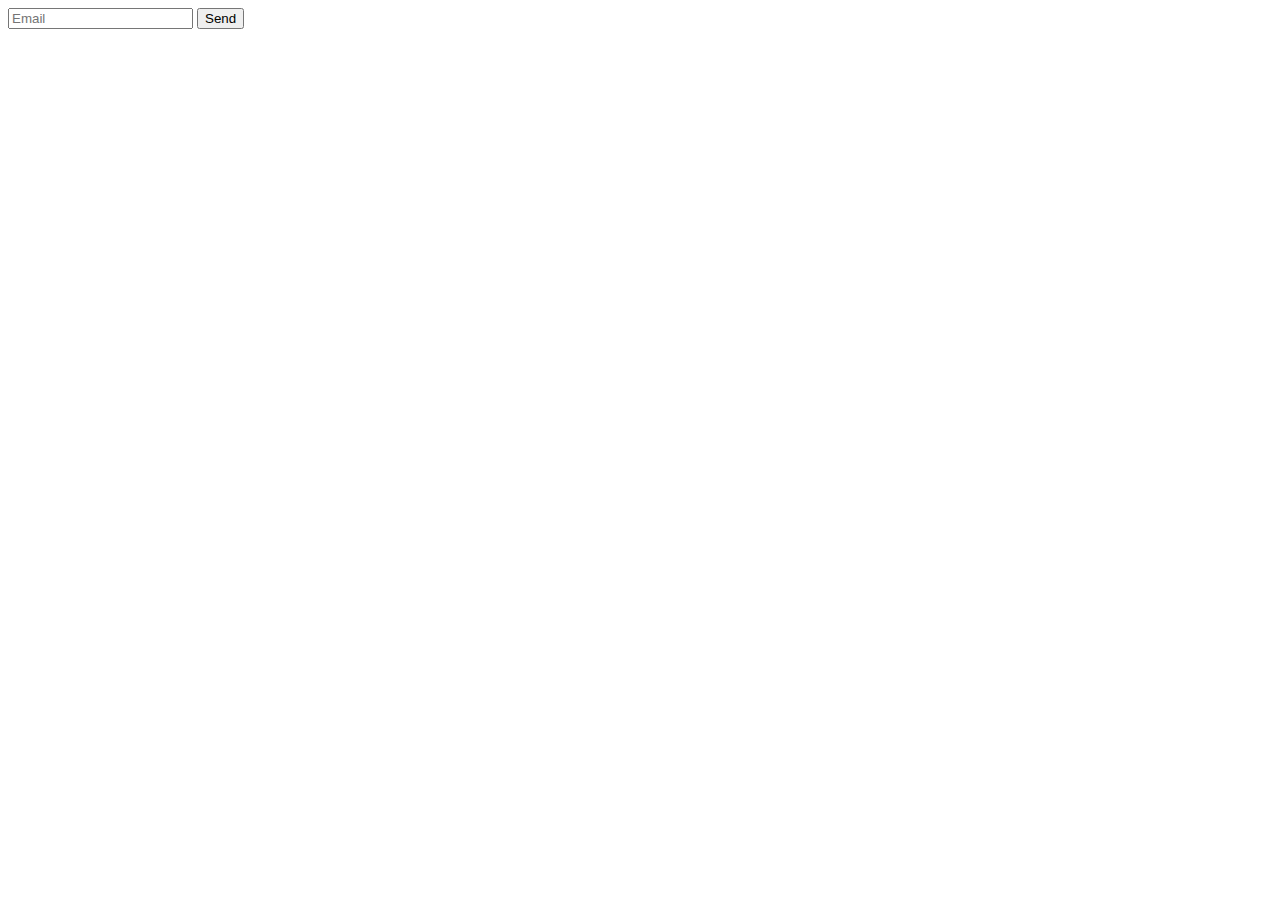
<file: index2.html>
<!DOCTYPE html>
<html lang="en">

<head>
  <meta charset="UTF-8">
  <meta name="viewport" content="width=device-width, initial-scale=1.0">
  <title>Document</title>
</head>

<body>
  <form name="submit-to-google-sheet">
    <input name="email" type="email" placeholder="Email" required>
    <button type="submit">Send</button>
  </form>
  <script src="https://wzrd.in/standalone/formdata-polyfill"></script>
  <script src="https://wzrd.in/standalone/promise-polyfill@latest"></script>
  <script src="https://wzrd.in/standalone/whatwg-fetch@latest"></script>
  <script>
    const scriptURL = 'https://script.google.com/macros/s/AKfycbzEjww8bbwSOJde2dT-Z5V0oUuKAw2VEKIjTC8bAQcTao7UI58S/exec'
    const form = document.forms['submit-to-google-sheet']

    form.addEventListener('submit', e => {
      e.preventDefault()
      fetch(scriptURL, { method: 'POST', body: new FormData(form) })
        .then(response => console.log('Success!', response))
        .catch(error => console.error('Error!', error.message))
    })
  </script>
</body>

</html>
</file>
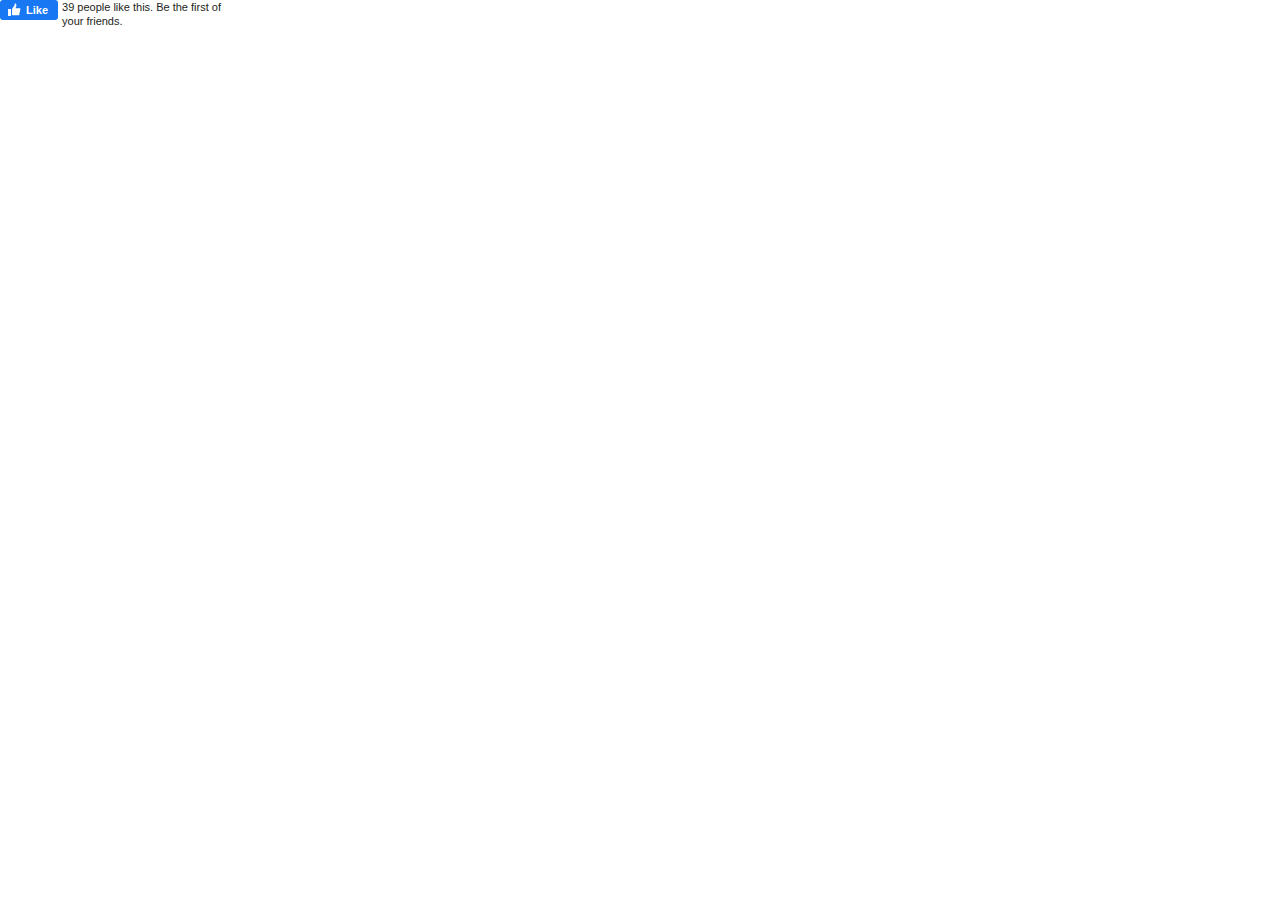
<file: Beyond Breath - A Free Breath & Meditation Workshop in Sector 37, Gurugram. The Art of Living India_files/like.html>
<!DOCTYPE html>
<html id="facebook" class="svg " lang="en"><head>
<meta http-equiv="content-type" content="text/html; charset=UTF-8"><meta charset="utf-8"><meta name="referrer" content="origin-when-crossorigin" id="meta_referrer"><script>window._cstart=+new Date();</script><script>__DEV__=0;var _cavalry={data:{t_cstart:window._cstart},tti:"t_domcontent",log:function(a){this.data[a]=+new Date()},pageid:0,server:"",isb:"",send:function(){this.log("t_creport");var a=this.server+"/common/cavalry_endpoint.php",b=this.data,c=[];b.t_tti=b[this.tti];this.isb&&(b.fb_isb=this.isb);b.lid=this.pageid;for(var d in b)c.push(encodeURIComponent(d)+"="+encodeURIComponent(b[d]));new Image().src=a+"?"+c.join("&")}};_cavalry.log("t_start");_cavalry.pageid="6832840047481069116-0";</script><title>Facebook</title><style>._32qa button{opacity:.4}._59ov{height:100%;height:910px;position:relative;top:-10px;width:100%}._5ti_{background-size:cover;height:100%;width:100%}._5tj2{height:900px}._2mm3 ._5a8u .uiBoxGray{background:#fff;margin:0;padding:12px}._2494{height:100vh}._2495{margin-top:-10px;top:10px}body.plugin{background:transparent;font-family:Helvetica, Arial, sans-serif;line-height:1.28;overflow:hidden;-moz-text-size-adjust:none}.plugin,.plugin button,.plugin input,.plugin label,.plugin select,.plugin td,.plugin textarea{font-size:11px}html{touch-action:manipulation}body{background:#fff;color:#1c1e21;direction:ltr;line-height:1.34;margin:0;padding:0;unicode-bidi:embed}body,button,input,label,select,td,textarea{font-family:Helvetica, Arial, sans-serif;font-size:12px}h1,h2,h3,h4,h5,h6{color:#1c1e21;font-size:13px;font-weight:600;margin:0;padding:0}h1{font-size:14px}h4,h5,h6{font-size:12px}p{margin:1em 0}b,strong{font-weight:600}a{color:#385898;cursor:pointer;text-decoration:none}button{margin:0}a:hover{text-decoration:underline}img{border:0}td,td.label{text-align:left}dd{color:#000}dt{color:#606770}ul{list-style-type:none;margin:0;padding:0}abbr{border-bottom:none;text-decoration:none}hr{background:#dadde1;border-width:0;color:#dadde1;height:1px}.clearfix:after{clear:both;content:'.';display:block;font-size:0;height:0;line-height:0;visibility:hidden}.clearfix{zoom:1}.datawrap{word-wrap:break-word}.word_break{display:inline-block}.flexchildwrap{min-width:0;word-wrap:break-word}.ellipsis{overflow:hidden;text-overflow:ellipsis;white-space:nowrap}.aero{opacity:.5}.column{float:left}.center{margin-left:auto;margin-right:auto}#facebook .hidden_elem{display:none !important}#facebook .invisible_elem{visibility:hidden}#facebook .accessible_elem{clip:rect(1px, 1px, 1px, 1px);height:1px;overflow:hidden;position:absolute;white-space:nowrap;width:1px}.direction_ltr{direction:ltr}.direction_rtl{direction:rtl}.text_align_ltr{text-align:left}.text_align_rtl{text-align:right}.pluginFontArial,.pluginFontArial button,.pluginFontArial input,.pluginFontArial label,.pluginFontArial select,.pluginFontArial td,.pluginFontArial textarea{font-family:Arial, sans-serif}.pluginFontLucida,.pluginFontLucida button,.pluginFontLucida input,.pluginFontLucida label,.pluginFontLucida select,.pluginFontLucida td,.pluginFontLucida textarea{font-family:Lucida Grande, sans-serif}.pluginFontSegoe,.pluginFontSegoe button,.pluginFontSegoe input,.pluginFontSegoe label,.pluginFontSegoe select,.pluginFontSegoe td,.pluginFontSegoe textarea{font-family:Segoe UI, sans-serif}.pluginFontTahoma,.pluginFontTahoma button,.pluginFontTahoma input,.pluginFontTahoma label,.pluginFontTahoma select,.pluginFontTahoma td,.pluginFontTahoma textarea{font-family:Tahoma, sans-serif}.pluginFontTrebuchet,.pluginFontTrebuchet button,.pluginFontTrebuchet input,.pluginFontTrebuchet label,.pluginFontTrebuchet select,.pluginFontTrebuchet td,.pluginFontTrebuchet textarea{font-family:Trebuchet MS, sans-serif}.pluginFontVerdana,.pluginFontVerdana button,.pluginFontVerdana input,.pluginFontVerdana label,.pluginFontVerdana select,.pluginFontVerdana td,.pluginFontVerdana textarea{font-family:Verdana, sans-serif}.pluginFontHelvetica,.pluginFontHelvetica button,.pluginFontHelvetica input,.pluginFontHelvetica label,.pluginFontHelvetica select,.pluginFontHelvetica td,.pluginFontHelvetica textarea{font-family:Helvetica, Arial, sans-serif}._8tm{padding:0}._2phz{padding:4px}._2ph-{padding:8px}._2ph_{padding:12px}._2pi0{padding:16px}._2pi1{padding:20px}._40c7{padding:24px}._2o1j{padding:36px}._6buq{padding-bottom:0;padding-top:0}._2pi2{padding-bottom:4px;padding-top:4px}._2pi3{padding-bottom:8px;padding-top:8px}._2pi4{padding-bottom:12px;padding-top:12px}._2pi5{padding-bottom:16px;padding-top:16px}._2pi6{padding-bottom:20px;padding-top:20px}._2o1k{padding-bottom:24px;padding-top:24px}._2o1l{padding-bottom:36px;padding-top:36px}._6bua{padding-left:0;padding-right:0}._2pi7{padding-left:4px;padding-right:4px}._2pi8{padding-left:8px;padding-right:8px}._2pi9{padding-left:12px;padding-right:12px}._2pia{padding-left:16px;padding-right:16px}._2pib{padding-left:20px;padding-right:20px}._2o1m{padding-left:24px;padding-right:24px}._2o1n{padding-left:36px;padding-right:36px}._iky{padding-top:0}._2pic{padding-top:4px}._2pid{padding-top:8px}._2pie{padding-top:12px}._2pif{padding-top:16px}._2pig{padding-top:20px}._2owm{padding-top:24px}._div{padding-right:0}._2pih{padding-right:4px}._2pii{padding-right:8px}._2pij{padding-right:12px}._2pik{padding-right:16px}._2pil{padding-right:20px}._31wk{padding-right:24px}._2phb{padding-right:32px}._au-{padding-bottom:0}._2pim{padding-bottom:4px}._2pin{padding-bottom:8px}._2pio{padding-bottom:12px}._2pip{padding-bottom:16px}._2piq{padding-bottom:20px}._2o1p{padding-bottom:24px}._4gao{padding-bottom:32px}._1cvx{padding-left:0}._2pir{padding-left:4px}._2pis{padding-left:8px}._2pit{padding-left:12px}._2piu{padding-left:16px}._2piv{padding-left:20px}._2o1q{padding-left:24px}._2o1r{padding-left:36px}._51mz{border:0;border-collapse:collapse;border-spacing:0}._5f0n{table-layout:fixed;width:100%}.uiGrid .vTop{vertical-align:top}.uiGrid .vMid{vertical-align:middle}.uiGrid .vBot{vertical-align:bottom}.uiGrid .hLeft{text-align:left}.uiGrid .hCent{text-align:center}.uiGrid .hRght{text-align:right}._51mx:first-child>._51m-{padding-top:0}._51mx:last-child>._51m-{padding-bottom:0}._51mz ._51mw{padding-right:0}._51mz ._51m-:first-child{padding-left:0}._51mz._4r9u{border-radius:50%;overflow:hidden}._5f0v{outline:none}._3oxt{outline:1px dotted #3b5998;outline-color:invert}.uiLayer{outline:none}form{margin:0;padding:0}label{color:#606770;cursor:default;font-weight:600;vertical-align:middle}label input{font-weight:normal}textarea,.inputtext,.inputpassword{border:1px solid #ccd0d5;border-radius:0;margin:0;padding:3px}textarea{max-width:100%}select{border:1px solid #ccd0d5;padding:2px}input,select,textarea{background-color:#fff;color:#1c1e21}.inputtext,.inputpassword{padding-bottom:4px}.inputtext:invalid,.inputpassword:invalid{box-shadow:none}.inputradio{margin:0 5px 0 0;padding:0;vertical-align:middle}.inputcheckbox{border:0;vertical-align:middle}.inputbutton,.inputsubmit{background-color:#4267b2;border-color:#DADDE1 #0e1f5b #0e1f5b #d9dfea;border-style:solid;border-width:1px;color:#fff;padding:2px 15px 3px 15px;text-align:center}.inputsubmit_disabled{background-color:#999;border-bottom:1px solid #000;border-right:1px solid #666;color:#fff}.inputaux{background:#ebedf0;border-color:#EBEDF0 #666 #666 #e7e7e7;color:#000}.inputaux_disabled{color:#999}.inputsearch{background:#FFFFFF url(https://static.xx.fbcdn.net/rsrc.php/v3/yV/r/IJYgcESal33.png) no-repeat left 4px;padding-left:17px}.inlineBlock{display:-moz-inline-box;display:inline-block;zoom:1}._2tga{background:#4267b2;border:1px solid #4267b2;color:#fff;cursor:pointer;font-family:Helvetica, Arial, sans-serif;margin:0;position:relative;-moz-user-select:none;white-space:nowrap}._89n_{background:#1877f2;border:0}._2tga::-moz-focus-inner{border:0;padding:0}._2tga.active{background:#4080ff;border:1px solid #4080ff}._2tga._4kae.active,._2tga._4kae.active:hover{background:#577fbc;border:1px solid #577fbc}._2tga._49ve{border-radius:3px;font-size:11px;height:20px;padding:0 0 0 2px}._2tga._8j9v{border-radius:3px;font-size:11px;height:20px;padding:0 6px}._2tga._3e2a{border-radius:4px;font-size:13px;height:28px;padding:0 4px 0 6px}._2tga._8j9w{border-radius:4px;font-size:13px;height:28px;padding:0 8px}._2tga._5n6f{border-top-left-radius:0;border-top-right-radius:0}._2tga:hover{background:#365899;border:1px solid #365899}._89n_:hover{background:#1877f2;border:0}._2tga:active{background:#577fbc;border:1px solid #577fbc}._89n_:active{background:#1877f2;border:0}._2tga:focus{outline-color:transparent;outline-style:none}._2tga.active:hover{background:#4080ff;border:1px solid #4080ff}._8f1i{background-color:rgba(9, 30, 66);border-radius:inherit;height:100%;left:0;opacity:0;position:absolute;top:0;width:100%}._8f1i:active{opacity:.3}._11qm{background:#fff;border:1px solid #ccd0d5;color:#4267b2}._11qm:hover{background:#f5f6f7;border:1px solid #ccd0d5}._11qm.active{border:1px solid #4080ff;color:#fff}._3oi2{background:#0084ff;border:1px solid #0084ff;color:#fff}._3oi2:hover{background:#0077e5;border:1px solid #0077e5}._3e2a ._3jn-{position:relative;top:-1px}._3jn-{height:16px;vertical-align:middle;width:16px}._3jn_{background:none;display:none;height:28px;left:-6px;position:absolute;top:-6px;width:28px}@keyframes burst{from{background-position:0 0}to{background-position:-616px 0}}._2tga.is_animating ._3jn_{animation:burst .24s steps(22) forwards;background:url(https://static.xx.fbcdn.net/rsrc.php/v3/yQ/r/GvVunJusdpv.png) no-repeat;background-position:0 0;background-size:616px 28px;display:inline-block;zoom:1}._49ve._2tga.is_animating ._3jn_{left:-6px;position:relative;top:-6px}._49vg,._5n2y{vertical-align:middle}._89n_._49ve ._49vg._8a19{padding-top:2px}._89n_._3e2a ._49vg._8a19{padding-top:1px}._2tga ._5n2y,._2tga.active ._49vg,._2tga.active.is_animating ._5n2y{display:none}._2tga ._49vg,._2tga.active ._5n2y,._2tga.active:hover ._4kag{display:inline-block;zoom:1}#facebook ._2tga span._49vh,#facebook ._2tga span._5n6h,._49vh,._5n6h{font-family:Helvetica, Arial, sans-serif;vertical-align:middle}.gecko ._49ve ._49vh,.gecko ._49ve ._5n6h{position:relative;top:1px}._49vh{font-weight:bold}._5n6h{font-weight:normal}._5n6j{border-radius:3px;height:20px;line-height:20px}._5n6k{border-radius:4px;height:30px;line-height:30px}._5n6l{background:#fff;border:1px solid #8d949e;border-bottom:none;border-bottom-left-radius:0;border-bottom-right-radius:0;box-sizing:border-box;color:#1d2129;text-align:center;width:100%}._2tga ._1pbq{height:16px;width:16px}.no_svg ._2tga ._1pbq,.svg ._2tga ._1pbs{display:none}._2n-v ._49vh{padding-left:2px}._4jnw{margin:0}._3-8h{margin:4px}._3-8i{margin:8px}._3-8j{margin:12px}._3-8k{margin:16px}._3-8l{margin:20px}._2-5b{margin:24px}._1kbd{margin-bottom:0;margin-top:0}._3-8m{margin-bottom:4px;margin-top:4px}._3-8n{margin-bottom:8px;margin-top:8px}._3-8o{margin-bottom:12px;margin-top:12px}._3-8p{margin-bottom:16px;margin-top:16px}._3-8q{margin-bottom:20px;margin-top:20px}._2-ox{margin-bottom:24px;margin-top:24px}._1a4i{margin-left:0;margin-right:0}._3-8r{margin-left:4px;margin-right:4px}._3-8s{margin-left:8px;margin-right:8px}._3-8t{margin-left:12px;margin-right:12px}._3-8u{margin-left:16px;margin-right:16px}._3-8v{margin-left:20px;margin-right:20px}._6bu9{margin-left:24px;margin-right:24px}._5soe{margin-top:0}._3-8w{margin-top:4px}._3-8x{margin-top:8px}._3-8y{margin-top:12px}._3-8z{margin-top:16px}._3-8-{margin-top:20px}._4aws{margin-top:24px}._2-jz{margin-right:0}._3-8_{margin-right:4px}._3-90{margin-right:8px}._3-91{margin-right:12px}._3-92{margin-right:16px}._3-93{margin-right:20px}._y8t{margin-right:24px}._5emk{margin-bottom:0}._3-94{margin-bottom:4px}._3-95{margin-bottom:8px}._3-96{margin-bottom:12px}._3-97{margin-bottom:16px}._3-98{margin-bottom:20px}._20nr{margin-bottom:24px}._av_{margin-left:0}._3-99{margin-left:4px}._3-9a{margin-left:8px}._3-9b{margin-left:12px}._3-9c{margin-left:16px}._3-9d{margin-left:20px}._4m0t{margin-left:24px}._4mr9{-moz-user-select:none}._li._li._li{overflow:initial}._910i._li._li._li{overflow:hidden}._72b0{position:relative;z-index:0}._4qba{font-style:inherit}._4qbb,._4qbc,._4qbd{background:none;font-style:inherit;padding:0;width:auto}._4qbd{border-bottom:1px solid #f99}._4qbb,._4qbc{border-bottom:1px solid #999}._4qbb:hover,._4qbc:hover,._4qbd:hover{background-color:#fcc;border-top:1px solid #ccc;cursor:help}._8w-3 ._6a2y ._4qba{margin-left:5px}</style><script>window.ServerJSQueue=function(){var a=[],b,c;return{add:function(c){!b?a.push(c):typeof c==="function"?c():b.handle(c)},run:function(){if(!window.require)return;var d;c=window.require("ServerJSDefine");for(d=0;d<a.length;d++)a[d].define&&typeof a[d]!=="function"&&(c.handleDefines(a[d].define),delete a[d].define);b=new(window.require("ServerJS"))();for(d=0;d<a.length;d++)typeof a[d]==="function"?a[d]():b.handle(a[d])}}}();document.write=function(){},window.onloadRegister_DEPRECATED=function(){},window.onafterloadRegister_DEPRECATED=function(){},window.ServerJSAsyncLoader=function(){var a=!1,b=!1,c={loaded:1,complete:1},d=function(){},e=document,f=!1,g=!1;function h(){e.readyState in c&&(e.detachEvent("onreadystatechange",h),d("t_domcontent"))}function i(){!g&&window._cavalry&&a&&b&&(d("t_layout"),d("t_onload"),d("t_paint"),_cavalry.send(),g=!0)}function j(){!f&&b&&(f=!0,ServerJSQueue.run())}function k(a,b){if("onreadystatechange"in a)a.onreadystatechange=function(){a.readyState in c&&(a.onreadystatechange=null,b())};else if(a.addEventListener){var d=function(){b(),a.removeEventListener("load",d,!1)};a.addEventListener("load",d,!1)}}function l(a){var c=e.createElement("script");if(c.readyState&&c.readyState==="uninitialized"){k(c,function(){b=!0,i()});c.src=a;return!0}else if(typeof XMLHttpRequest!=="undefined"){c=new XMLHttpRequest();if("withCredentials"in c){c.onloadend=function(){b=!0,i()};c.open("GET",a,!0);c.send(null);return!0}}}function m(){e.onkeydown=e.onmouseover=e.onclick=onfocus=null,ServerJSAsyncLoader.execute()}function n(){(e.body.offsetWidth===0||e.body.offsetHeight===0)&&m()}window._cavalry&&(d=function(a){_cavalry.log(a)},window.addEventListener?window.addEventListener("DOMContentLoaded",function(){d("t_domcontent")},!1):e.attachEvent&&e.attachEvent("onreadystatechange",h));window.onload=function(){a=!0,j(),i()};return{run:function(a){this.file=a,this.execute()},load:function(b){this.file=b;if(!l(b)){this.run(b);return}window.onload=function(){a=!0,i(),n()};e.onkeydown=e.onmouseover=e.onclick=onfocus=m},execute:function(a){var c=e.createElement("script");c.src=ServerJSAsyncLoader.file;c.async=!0;k(c,function(){b=!0,j(),a&&a(),i()});e.getElementsByTagName("head")[0].appendChild(c)},wakeUp:function(a,b,c){function d(){window.require("Arbiter").inform(a,b,c)}f?d():this.execute(d)}}}();ServerJSAsyncLoader.run("https:\/\/static.xx.fbcdn.net\/rsrc.php\/v3iEpO4\/yl\/l\/en_US\/vfFZKWbhcQu.js?_nc_x=HCoge9ufhhb");</script><script src="like_data_002/vfFZKWbhcQu.js" async=""></script><script>ServerJSQueue.add(function(){requireLazy(["gkx"], function(gkx) {gkx.add({"1073500":{"result":true,"hash":"AT5AMRtADCHffbjb"},"996940":{"result":false,"hash":"AT7N8Y5KNqxaMdNe"},"1263340":{"result":false,"hash":"AT78mQ2-CcI3CR8X"},"946894":{"result":false,"hash":"AT66bcU39Bxvgb6E"},"676837":{"result":false,"hash":"AT4TzaAoiTjh2gi2"},"1278639":{"result":true,"hash":"AT4PDAvkfJfsxbXK"},"1167394":{"result":false,"hash":"AT5PDAZ3SeRQj7sw"}});});});ServerJSQueue.add(function(){requireLazy(["qex"], function(qex) {qex.add({"1495392":{"r":null},"1505135":{"r":null},"1495391":{"r":null}});});});ServerJSQueue.add({"require":[["markJSEnabled"],["lowerDomain"]]});</script><script>(function(){var a=document.createElement("div");a.innerHTML="<svg/>";if(a.firstChild&&a.firstChild.namespaceURI==="http://www.w3.org/2000/svg"){a=document.documentElement;a.className=a.className.replace("no_svg","svg")}})();</script></head><body dir="ltr" class="plugin _4mr9 gecko win x1 Locale_en_US"><div class="_li"><div class="pluginSkinLight pluginFontHelvetica"><div><table class="uiGrid _51mz" id="u_0_0" style="width: 225px;" cellspacing="0" cellpadding="0"><tbody><tr class="_51mx"><td class="_51m- _51mw"><table class="uiGrid _51mz" cellspacing="0" cellpadding="0"><tbody><tr class="_51mx"><td class="_51m- vTop hCent"><div><form rel="async" ajaxify="/plugins/like/connect" method="post" action="/plugins/like/connect" onsubmit="" id="u_0_1"><input type="hidden" name="jazoest" value="22053" autocomplete="off"><input type="hidden" name="fb_dtsg" value="AQEF_pBZcHAR:AQEAeR4HpzXx" autocomplete="off"><input type="hidden" autocomplete="off" name="href" value="https://www.artofliving.org/in-en/beyond-breath/10000162#freeworkshop"><input type="hidden" autocomplete="off" name="new_ui" value="true"><button type="submit" class="inlineBlock _2tga _89n_ _8j9v" title="Like Beyond Breath - A Free Breath &amp; Meditation Workshop in Sector 37, Gurugram."><span class="_8f1i"></span><div class=""><span class="_3jn- inlineBlock _2v7"><span class="_3jn_"></span><span class="_49vg"><svg xmlns="http://www.w3.org/2000/svg" viewBox="0 0 16 16" class="_1pbq" color="#ffffff"><path fill="#ffffff" fill-rule="evenodd" d="M4.55,7 C4.7984,7 5,7.23403636 5,7.52247273 L5,13.4775273
          C5,13.7659636 4.7984,14 4.55,14 L2.45,14 C2.2016,14 2,13.7659636
          2,13.4775273 L2,7.52247273 C2,7.23403636 2.2016,7 2.45,7 L4.55,7 Z
          M6.54470232,13.2 C6.24016877,13.1641086 6.01734614,12.8982791
          6,12.5737979 C6.01734614,12.5737979 6.01344187,9.66805666 6,8.14398693
          C6.01344187,7.61903931 6.10849456,6.68623352 6.39801308,6.27384278
          C7.10556287,5.26600749 7.60281698,4.6079584 7.89206808,4.22570082
          C8.18126341,3.8435016 8.52813047,3.4708734 8.53777961,3.18572676
          C8.55077527,2.80206854 8.53655255,2.79471518 8.53777961,2.35555666
          C8.53900667,1.91639814 8.74565444,1.5 9.27139313,1.5 C9.52544997,1.5
          9.7301456,1.55690094 9.91922413,1.80084547 C10.2223633,2.15596568
          10.4343097,2.71884727 10.4343097,3.60971169 C10.4343097,4.50057612
          9.50989975,6.1729303 9.50815961,6.18 C9.50815961,6.18
          13.5457098,6.17908951 13.5464084,6.18 C14.1635544,6.17587601
          14.5,6.72543196 14.5,7.29718426 C14.5,7.83263667 14.1341135,8.27897346
          13.6539433,8.3540827 C13.9452023,8.49286263 14.1544715,8.82364675
          14.1544715,9.20555417 C14.1544715,9.68159617 13.8293011,10.0782687
          13.3983805,10.1458495 C13.6304619,10.2907572 13.7736931,10.5516845
          13.7736931,10.847511 C13.7736931,11.2459343 13.5138356,11.5808619
          13.1594388,11.6612236 C13.3701582,11.7991865 13.5063617,12.0543945
          13.5063617,12.3429843 C13.5063617,12.7952155 13.1715421,13.1656844
          12.7434661,13.2 L6.54470232,13.2 Z"></path></svg><img class="_1pbs inlineBlock img" src="like_data_002/OqOE21UvWe3.png" alt="" width="16" height="16"></span><span class="_5n2y"><svg xmlns="http://www.w3.org/2000/svg" viewBox="0 0 16 16" class="_1pbq" color="#ffffff"><path fill="none" stroke="#ffffff" stroke-width="2" stroke-linecap="round" stroke-linejoin="round" d="M2.808 8.354l3.135 3.195 7.383-7.2"></path></svg><img class="_1pbs inlineBlock img" src="like_data_002/gmXNyOo48lS.png" alt="" width="16" height="16"></span></span><span class="_49vh _2pi7">Like</span></div></button><input type="hidden" autocomplete="off" name="action" value="like"><input type="hidden" autocomplete="off" name="iframe_referer" value="https://www.artofliving.org/in-en/beyond-breath/10000162"><input type="hidden" autocomplete="off" name="r_ts" value="1590894546"><input type="hidden" autocomplete="off" name="ref"><input type="hidden" autocomplete="off" name="xfbml" value="1"><input type="hidden" autocomplete="off" name="version" value="v3.0"></form></div></td><td class="_51m- _2pir _51mw"><div><span class="hidden_elem" id="u_0_3">You and 39 others like this.&nbsp;&nbsp;&nbsp;&nbsp;&nbsp;&nbsp;&nbsp;&nbsp;&nbsp;&nbsp;&nbsp;&nbsp;&nbsp;&nbsp;&nbsp;&nbsp;&nbsp;&nbsp;&nbsp;&nbsp;&nbsp;&nbsp;</span><span id="u_0_4">39 people like this. Be the first of your friends.</span></div></td></tr></tbody></table></td></tr></tbody></table><script>(function(width, height, id, callback, origin, domain) { if(id){var e=document.getElementById(id);if(width!==-1)e.style.width=width+"px";else{width=e.offsetWidth;if(window.getComputedStyle){var computed=getComputedStyle(e);computed&&(width=Math.ceil(parseFloat(computed.width))||e.offsetWidth)}}height===-1&&(height=e.offsetHeight)}var message="type=resize&cb="+callback+"&width="+width+"&height="+height;; (function(){var a=window.parent;window.opener!=null&&typeof window.opener.postMessage==="function"&&(relation==="opener.parent"?a=window.opener.parent:a=window.opener);var b=!0;function c(a,b){a=window.location.hostname.match(/\.(facebook\.sg|facebookcorewwwi\.onion)$/);a=a?a[1]:"facebook.com";new Image().src="https://www."+a+"/common/scribe_endpoint.php?c=jssdk_error&m="+encodeURIComponent(JSON.stringify(b))}function d(){if(a===window)window.close(),window.open("","_self",""),window.close(),!window.closed&&closeURI&&window.location.replace(closeURI);else try{a.postMessage(message,origin)}catch(a){b?(b=!1,window.setTimeout(d,200)):c("jssdk_error",{error:"POST_MESSAGE",extra:{message:a.message+", html/js/connect/XDDialogResponsePurePostMessage.js:53"}})}}function e(){__fbNative.postMessage(message,origin)}window==top&&/FBAN\/\w+;/i.test(navigator.userAgent)&&!/FBAN\/mLite;/.test(navigator.userAgent)?window.__fbNative&&__fbNative.postMessage?e():window.addEventListener("fbNativeReady",e):d()})();; })(225, 28, "u_0_0", "fc52b8e1e6057e", "https:\/\/www.artofliving.org", "www.artofliving.org");</script></div></div></div><script>function envFlush(a){function b(b){for(var c in a)b[c]=a[c]}window.requireLazy?window.requireLazy(["Env"],b):(window.Env=window.Env||{},b(window.Env))}envFlush({"ajaxpipe_token":"AXiQOpv0EqX4cIe-"});</script><script>ServerJSQueue.add(function(){requireLazy(["Bootloader"], function(Bootloader) {Bootloader.enableBootload({"BanzaiODS":{"r":[],"rds":{"m":["BanzaiODS","BanzaiScuba"],"r":[]},"be":1},"ExceptionDialog":{"r":[],"rds":{"m":["BanzaiODS","FbtLogging","BanzaiScuba"],"r":[]},"be":1},"QuickSandSolver":{"r":[],"rds":{"m":["BanzaiODS","FbtLogging","BanzaiScuba"],"r":[]},"be":1},"ConfirmationDialog":{"r":[],"rds":{"m":["BanzaiODS","BanzaiScuba"],"r":[]},"be":1},"Dialog":{"r":[],"rds":{"m":["BanzaiODS","FbtLogging","BanzaiScuba","Animation","PageTransitions"],"r":[]},"be":1},"ReactDOM":{"r":[],"rds":{"m":["BanzaiODS","BanzaiScuba"],"r":[]},"be":1},"KeyEventTypedLogger":{"r":[],"rds":{"m":["BanzaiODS","BanzaiScuba"],"r":[]},"be":1}});});});</script><script>ServerJSQueue.add({"instances":[["__inst_f1373dba_0_0",["PluginIconButton","__elem_0cdc66ad_0_0"],[{"__m":"__elem_0cdc66ad_0_0"},false,null,null],2]],"elements":[["__elem_835c633a_0_0","u_0_1",1],["__elem_0cdc66ad_0_0","u_0_2",1],["__elem_12bdb042_0_0","u_0_3",2],["__elem_12bdb042_0_1","u_0_4",2]],"require":[["UnverifiedXD","setChannelUrl",[],["https:\/\/staticxx.facebook.com\/x\/connect\/xd_arbiter\/?version=46#cb=fc52b8e1e6057e&domain=www.artofliving.org&origin=https\u00253A\u00252F\u00252Fwww.artofliving.org\u00252Ff3f4e53cb44a666&relation=parent.parent"]],["PluginXDReady"],["PluginReturn","syncPlugins",[],[]],["WebPixelRatioDetector","startDetecting",[],[false]],["PluginBundleInit","init",[],[]],["PluginConnectText","init",["__elem_12bdb042_0_0","__elem_12bdb042_0_1"],[{"connected":{"__m":"__elem_12bdb042_0_0"},"disconnected":{"__m":"__elem_12bdb042_0_1"}}]],["PluginConnectButtonWrapIconButton","initializeButton",["__elem_835c633a_0_0","__inst_f1373dba_0_0"],[{"__m":"__elem_835c633a_0_0"},{"__m":"__inst_f1373dba_0_0"},false,true,false,"https:\/\/www.artofliving.org\/in-en\/beyond-breath\/10000162#freeworkshop","like","like","Like Beyond Breath - A Free Breath & Meditation Workshop in Sector 37, Gurugram.","Unlike",false]],["__inst_f1373dba_0_0"],["PluginConnection","init",["__elem_12bdb042_0_0","__elem_12bdb042_0_1"],[[["https:\/\/www.artofliving.org\/in-en\/beyond-breath\/10000162#freeworkshop",{"__m":"__elem_12bdb042_0_0"},"hidden_elem","platform\/plugins\/disconnect"],["https:\/\/www.artofliving.org\/in-en\/beyond-breath\/10000162#freeworkshop",{"__m":"__elem_12bdb042_0_1"},"hidden_elem","platform\/plugins\/connect"]]]],["AsyncSignal"],["NavigationMetrics","setPage",[],[{"page":"\/v2.5\/plugins\/like.php","page_type":"normal","page_uri":"https:\/\/www.facebook.com\/plugins\/like.php?action=like&app_id&channel=https\u00253A\u00252F\u00252Fstaticxx.facebook.com\u00252Fx\u00252Fconnect\u00252Fxd_arbiter\u00252F\u00253Fversion\u00253D46\u002523cb\u00253Dfc52b8e1e6057e\u002526domain\u00253Dwww.artofliving.org\u002526origin\u00253Dhttps\u0025253A\u0025252F\u0025252Fwww.artofliving.org\u0025252Ff3f4e53cb44a666\u002526relation\u00253Dparent.parent&container_width=0&href=https\u00253A\u00252F\u00252Fwww.artofliving.org\u00252Fin-en\u00252Fbeyond-breath\u00252F10000162\u002523freeworkshop&layout=standard&locale=en_US&sdk=joey&share=false&show_faces=false&width=100","serverLID":"6832840047481069116-0"}]],["BanzaiODS"],["BanzaiScuba"],["FbtLogging"],["Bootloader","markComponentsAsImmediate",[],[["BanzaiODS","BanzaiScuba"]]],["Bootloader","markComponentsAsImmediate",[],[["FbtLogging"]]]],"define":[["DataStoreConfig",[],{"expandoKey":"__FB_STORE","useExpando":true},2915],["UserAgentData",[],{"browserArchitecture":"64","browserFullVersion":"76.0","browserMinorVersion":0,"browserName":"Firefox","browserVersion":76,"deviceName":"Unknown","engineName":"Gecko","engineVersion":"76.0","platformArchitecture":"64","platformName":"Windows","platformVersion":"10","platformFullVersion":"10"},527],["BootloaderConfig",[],{"deferBootloads":false,"jsRetries":[200,500],"jsRetryAbortNum":2,"jsRetryAbortTime":5,"payloadEndpointURI":"https:\/\/www.facebook.com\/ajax\/bootloader-endpoint\/","preloadBE":true,"shouldCoalesceModuleRequestsMadeInSameTick":true,"retryQueuedBootloads":false,"silentDups":false},329],["CSSLoaderConfig",[],{"timeout":5000,"modulePrefix":"BLCSS:","loadEventSupported":true},619],["CurrentEnvironment",[],{"facebookdotcom":true,"messengerdotcom":false,"workplacedotcom":false},827],["UriNeedRawQuerySVConfig",[],{"uris":["dms.netmng.com","doubleclick.net","r.msn.com","watchit.sky.com","graphite.instagram.com","www.kfc.co.th","learn.pantheon.io","www.landmarkshops.in","www.ncl.com","s0.wp.com","www.tatacliq.com","bs.serving-sys.com","kohls.com","lazada.co.th","xg4ken.com","technopark.ru","officedepot.com.mx","bestbuy.com.mx","booking.com"]},3871],["CometAltpayJsSdkIframeAllowedDomains",[],{"allowed_domains":["https:\/\/live.adyen.com","https:\/\/integration-facebook.payu.in","https:\/\/facebook.payulatam.com","https:\/\/facebook.dlocal.com","https:\/\/altpay-pe-test.herokuapp.com"]},4920],["KSConfig",[],{"killed":{"__set":["POCKET_MONSTERS_CREATE","POCKET_MONSTERS_DELETE","VIDEO_DIMENSIONS_FROM_PLAYER_IN_UPLOAD_DIALOG","STO_AD_DELIVERY_PAUSE","POCKET_MONSTERS_UPDATE_NAME","ADS_PLACEMENT_FIX_PUBLISHER_PLATFORMS_MUTATION","MOBILITY_KILL_OLD_VISIBILITY_POSITION_SETTING","WORKPLACE_DISPLAY_TEXT_EVIDENCE_REPORTING","DYNAMIC_ADS_SET_CATALOG_AND_PRODUCT_SET_TOGETHER","BUSINESS_GRAPH_SETTING_APP_ASSIGNED_USERS_NEW_API","BUSINESS_GRAPH_SETTING_WABA_ASSIGNED_USERS_NEW_API","BUSINESS_GRAPH_SETTING_ESG_ASSIGNED_USERS_NEW_API","BUSINESS_GRAPH_SETTING_PRODUCT_CATALOG_ASSIGNED_USERS_NEW_API","BUSINESS_MANAGER_SHOW_UI_HIDDEN_TASK_FOR_ASSET","BUSINESS_GRAPH_SETTING_BU_ASSIGNED_USERS_NEW_API","BUSINESS_GRAPH_SETTING_SESG_ASSIGNED_USERS_NEW_API","CALENDAR_WEEKVIEW_NEW_BADGE","POST_INSIGHTS_CAPITALIZE_BREAKDOWNS_FOR_ACTION_TYPE","WORKPLACE_PLATFORM_SECURE_APPS_MAILBOXES","BUY_AT_COVID_PUNCHOUT_CHECKOUT_MODAL","DISABLE_HEARTBEAT_POLLING","LAB_NET_NEW_UI_RELEASE","EO_SRT_HELPDESK_DASHBOARD_DISABLE_UNUSED_TAB_IN_RIGHT_PANEL","BUSINESS_INVITE_FLOW_WITH_SELLER_PROFILE"]},"ko":{"__set":["acrJTh9WGdp","1oOE64fL4wO","2dhqRnqXGLQ","3GaiM9xYkM2","7r6mSP7ofr2","1ntjZ2zgf03","3oh5Mw86USj","8NAceEy9JZo","5mNEXob0nTj","4j36SVzvP3w","8PlKuowafe8","53gCxKq281G","3yzzwBY7Npj","4NbCsulUUI3","4NSq3ZC4ScE","1onzIv0jH6H","7EZACZMulOj","6ra3sC1PDFj","5XCz1h9Iaw3","7cwY7xv5s7H","1GgWO1oFyLN","DDZhogI19W","6fHw06UmAMW","7FOIzos6XJX"]}},2580],["ImmediateImplementationExperiments",[],{"prefer_message_channel":true},3419],["PromiseUsePolyfillSetImmediateGK",[],{"www_always_use_polyfill_setimmediate":false},2190],["TrustedTypesConfig",[],{"useTrustedTypes":false,"reportOnly":true},4548],["BootloaderEndpointConfig",[],{"endpointURI":"https:\/\/www.facebook.com\/ajax\/bootloader-endpoint\/","debugNoBatching":false},5094],["CurrentCommunityInitialData",[],{},490],["CurrentUserInitialData",[],{"USER_ID":"100001128600975","ACCOUNT_ID":"100001128600975","NAME":"Supradeep Hebbar","SHORT_NAME":"Supradeep","IS_MESSENGER_ONLY_USER":false,"IS_DEACTIVATED_ALLOWED_ON_MESSENGER":false,"IS_MESSENGER_CALL_GUEST_USER":false,"APP_ID":"256281040558"},270],["DTSGInitialData",[],{"token":"AQEF_pBZcHAR:AQEAeR4HpzXx"},258],["SprinkleConfig",[],{"param_name":"jazoest","version":2,"should_randomize":false},2111],["DTSGInitData",[],{"token":"AQEF_pBZcHAR:AQEAeR4HpzXx","async_get_token":"AQwe2qpC3mth3VhaX7dAWN5GyxKYSJjakXL7kFu5ZDqAxg:AQy1s2MYnIRrzsfWujp-uP80W-9ClSmuXrhYXar8OzSDrA"},3515],["ISB",[],{},330],["LSD",[],{},323],["SiteData",[],{"server_revision":1002186333,"client_revision":1002186333,"tier":"","push_phase":"C3","pkg_cohort":"PHASED:plugin_like_pkg","pr":1,"haste_site":"www","be_one_ahead":false,"ir_on":true,"is_rtl":false,"is_comet":false,"hsi":"6832840047481069116-0","spin":0,"__spin_r":1002186333,"__spin_b":"trunk","__spin_t":1590894546,"vip":"31.13.79.35"},317],["ServerNonce",[],{"ServerNonce":"Ar_D9ZxqW0AE0RoacEKWRA"},141],["InitialCookieConsent",[],{"deferCookies":false,"noCookies":false,"shouldShowCookieBanner":false},4328],["UrlMapConfig",[],{"www":"www.facebook.com","m":"m.facebook.com","business":"business.facebook.com","api":"api.facebook.com","api_read":"api-read.facebook.com","graph":"graph.facebook.com","an":"an.facebook.com","fbcdn":"static.xx.fbcdn.net","cdn":"staticxx.facebook.com","graph_facebook":"graph.facebook.com","graph_gaming":"graph.fb.gg"},73],["JSSDKRuntimeConfig",[],{"locale":"en_US","revision":"1002186333","rtl":false,"sdkab":null,"sdkns":"","sdkurl":"https:\/\/www.facebook.com\/plugins\/like.php"},384],["PlatformVersions",[],{"LATEST":"v7.0","versions":{"UNVERSIONED":"unversioned","V1_0":"v1.0","V2_0":"v2.0","V2_1":"v2.1","V2_2":"v2.2","V2_3":"v2.3","V2_4":"v2.4","V2_5":"v2.5","V2_6":"v2.6","V2_7":"v2.7","V2_8":"v2.8","V2_9":"v2.9","V2_10":"v2.10","V2_11":"v2.11","V2_12":"v2.12","V3_0":"v3.0","V3_1":"v3.1","V3_2":"v3.2","V3_3":"v3.3","V4_0":"v4.0","V5_0":"v5.0","V6_0":"v6.0","V7_0":"v7.0"}},1254],["CookieCoreConfig",[],{"a11y":{"s":"None"},"act":{"s":"Lax"},"c_user":{"s":"None"},"cppo":{"t":86400,"s":"None"},"dpr":{"t":604800,"s":"None"},"js_ver":{"t":604800,"s":"None"},"locale":{"t":604800,"s":"None"},"m_pixel_ratio":{"t":604800,"s":"None"},"noscript":{"s":"None"},"pnl_data2":{"t":2,"s":"None"},"presence":{"s":"None"},"sfau":{"s":"None"},"wd":{"t":604800,"s":"None"},"x-referer":{"s":"None"},"x-src":{"t":1,"s":"None"}},2104],["CookieCoreLoggingConfig",[],{"maximumIgnorableStallMs":16.67,"sampleRate":9.7e-5,"sampleRateClassic":1.0e-10,"sampleRateFastStale":1.0e-8},3401],["AsyncRequestConfig",[],{"retryOnNetworkError":"1","useFetchStreamAjaxPipeTransport":false},328],["SessionNameConfig",[],{"seed":"1V7P"},757],["ZeroRewriteRules",[],{"rewrite_rules":{},"whitelist":{"\/hr\/r":1,"\/hr\/p":1,"\/zero\/unsupported_browser\/":1,"\/zero\/policy\/optin":1,"\/zero\/optin\/write\/":1,"\/zero\/optin\/legal\/":1,"\/zero\/optin\/free\/":1,"\/about\/privacy\/":1,"\/about\/privacy\/update\/":1,"\/about\/privacy\/update":1,"\/zero\/toggle\/welcome\/":1,"\/zero\/toggle\/nux\/":1,"\/fup\/interstitial\/":1,"\/work\/landing":1,"\/work\/login\/":1,"\/work\/email\/":1,"\/ai.php":1,"\/js_dialog_resources\/dialog_descriptions_android.json":0,"\/connect\/jsdialog\/MPlatformAppInvitesJSDialog\/":0,"\/connect\/jsdialog\/MPlatformOAuthShimJSDialog\/":0,"\/connect\/jsdialog\/MPlatformLikeJSDialog\/":0,"\/qp\/interstitial\/":1,"\/qp\/action\/redirect\/":1,"\/qp\/action\/close\/":1,"\/zero\/support\/ineligible\/":1,"\/zero_balance_redirect\/":1,"\/zero_balance_redirect":1,"\/zero_balance_redirect\/l\/":1,"\/l.php":1,"\/lsr.php":1,"\/ajax\/dtsg\/":1,"\/checkpoint\/block\/":1,"\/exitdsite":1,"\/zero\/balance\/pixel\/":1,"\/zero\/balance\/":1,"\/zero\/balance\/carrier_landing\/":1,"\/zero\/flex\/logging\/":1,"\/tr":1,"\/tr\/":1,"\/sem_campaigns\/sem_pixel_test\/":1,"\/bookmarks\/flyout\/body\/":1,"\/zero\/subno\/":1,"\/confirmemail.php":1,"\/policies\/":1,"\/mobile\/internetdotorg\/classifier\/":1,"\/zero\/dogfooding":1,"\/xti.php":1,"\/zero\/fblite\/config\/":1,"\/hr\/zsh\/wc\/":1,"\/ajax\/bootloader-endpoint\/":1,"\/4oh4.php":1,"\/autologin.php":1,"\/birthday_help.php":1,"\/checkpoint\/":1,"\/contact-importer\/":1,"\/cr.php":1,"\/legal\/terms\/":1,"\/login.php":1,"\/login\/":1,"\/mobile\/account\/":1,"\/n\/":1,"\/remote_test_device\/":1,"\/upsell\/buy\/":1,"\/upsell\/buyconfirm\/":1,"\/upsell\/buyresult\/":1,"\/upsell\/promos\/":1,"\/upsell\/continue\/":1,"\/upsell\/h\/promos\/":1,"\/upsell\/loan\/learnmore\/":1,"\/upsell\/purchase\/":1,"\/upsell\/promos\/upgrade\/":1,"\/upsell\/buy_redirect\/":1,"\/upsell\/loan\/buyconfirm\/":1,"\/upsell\/loan\/buy\/":1,"\/upsell\/sms\/":1,"\/wap\/a\/channel\/reconnect.php":1,"\/wap\/a\/nux\/wizard\/nav.php":1,"\/wap\/appreg.php":1,"\/wap\/birthday_help.php":1,"\/wap\/c.php":1,"\/wap\/confirmemail.php":1,"\/wap\/cr.php":1,"\/wap\/login.php":1,"\/wap\/r.php":1,"\/zero\/datapolicy":1,"\/a\/timezone.php":1,"\/a\/bz":1,"\/bz\/reliability":1,"\/r.php":1,"\/mr\/":1,"\/reg\/":1,"\/registration\/log\/":1,"\/terms\/":1,"\/f123\/":1,"\/expert\/":1,"\/experts\/":1,"\/terms\/index.php":1,"\/terms.php":1,"\/srr\/":1,"\/msite\/redirect\/":1,"\/fbs\/pixel\/":1,"\/contactpoint\/preconfirmation\/":1,"\/contactpoint\/cliff\/":1,"\/contactpoint\/confirm\/submit\/":1,"\/contactpoint\/confirmed\/":1,"\/contactpoint\/login\/":1,"\/preconfirmation\/contactpoint_change\/":1,"\/help\/contact\/":1,"\/survey\/":1,"\/upsell\/loyaltytopup\/accept\/":1,"\/settings\/":1,"\/lite\/":1,"\/zero_status_update\/":1}},1478],["IntlViewerContext",[],{"GENDER":1},772],["FbtResultGK",[],{"shouldReturnFbtResult":true,"inlineMode":"NO_INLINE"},876],["IntlHoldoutGK",[],{"inIntlHoldout":false},2827],["IntlNumberTypeConfig",[],{"impl":"if (n === 1) { return IntlVariations.NUMBER_ONE; } else { return IntlVariations.NUMBER_OTHER; }"},3405],["NumberFormatConfig",[],{"decimalSeparator":".","numberDelimiter":",","minDigitsForThousandsSeparator":4,"standardDecimalPatternInfo":{"primaryGroupSize":3,"secondaryGroupSize":3},"numberingSystemData":null},54],["IntlPhonologicalRules",[],{"meta":{"\/_B\/":"([.,!?\\s]|^)","\/_E\/":"([.,!?\\s]|$)"},"patterns":{"\/\u0001(.*)('|&#039;)s\u0001(?:'|&#039;)s(.*)\/":"\u0001$1$2s\u0001$3","\/_\u0001([^\u0001]*)\u0001\/":"javascript"}},1496],["ZeroCategoryHeader",[],{},1127],["TrackingConfig",[],{"domain":"https:\/\/pixel.facebook.com"},325],["IntlCompactDecimalNumberFormatConfig",[],{"short_patterns":{"3":{"4":{"min_fraction_digits":null,"min_integer_digits":1,"positive_prefix_pattern":"","positive_suffix_pattern":"K","negative_prefix_pattern":"-","negative_suffix_pattern":"K"},"24":{"min_fraction_digits":null,"min_integer_digits":1,"positive_prefix_pattern":"","positive_suffix_pattern":"K","negative_prefix_pattern":"-","negative_suffix_pattern":"K"}},"4":{"4":{"min_fraction_digits":null,"min_integer_digits":2,"positive_prefix_pattern":"","positive_suffix_pattern":"K","negative_prefix_pattern":"-","negative_suffix_pattern":"K"},"24":{"min_fraction_digits":null,"min_integer_digits":2,"positive_prefix_pattern":"","positive_suffix_pattern":"K","negative_prefix_pattern":"-","negative_suffix_pattern":"K"}},"5":{"4":{"min_fraction_digits":null,"min_integer_digits":3,"positive_prefix_pattern":"","positive_suffix_pattern":"K","negative_prefix_pattern":"-","negative_suffix_pattern":"K"},"24":{"min_fraction_digits":null,"min_integer_digits":3,"positive_prefix_pattern":"","positive_suffix_pattern":"K","negative_prefix_pattern":"-","negative_suffix_pattern":"K"}},"6":{"4":{"min_fraction_digits":null,"min_integer_digits":1,"positive_prefix_pattern":"","positive_suffix_pattern":"M","negative_prefix_pattern":"-","negative_suffix_pattern":"M"},"24":{"min_fraction_digits":null,"min_integer_digits":1,"positive_prefix_pattern":"","positive_suffix_pattern":"M","negative_prefix_pattern":"-","negative_suffix_pattern":"M"}},"7":{"4":{"min_fraction_digits":null,"min_integer_digits":2,"positive_prefix_pattern":"","positive_suffix_pattern":"M","negative_prefix_pattern":"-","negative_suffix_pattern":"M"},"24":{"min_fraction_digits":null,"min_integer_digits":2,"positive_prefix_pattern":"","positive_suffix_pattern":"M","negative_prefix_pattern":"-","negative_suffix_pattern":"M"}},"8":{"4":{"min_fraction_digits":null,"min_integer_digits":3,"positive_prefix_pattern":"","positive_suffix_pattern":"M","negative_prefix_pattern":"-","negative_suffix_pattern":"M"},"24":{"min_fraction_digits":null,"min_integer_digits":3,"positive_prefix_pattern":"","positive_suffix_pattern":"M","negative_prefix_pattern":"-","negative_suffix_pattern":"M"}},"9":{"4":{"min_fraction_digits":null,"min_integer_digits":1,"positive_prefix_pattern":"","positive_suffix_pattern":"B","negative_prefix_pattern":"-","negative_suffix_pattern":"B"},"24":{"min_fraction_digits":null,"min_integer_digits":1,"positive_prefix_pattern":"","positive_suffix_pattern":"B","negative_prefix_pattern":"-","negative_suffix_pattern":"B"}},"10":{"4":{"min_fraction_digits":null,"min_integer_digits":2,"positive_prefix_pattern":"","positive_suffix_pattern":"B","negative_prefix_pattern":"-","negative_suffix_pattern":"B"},"24":{"min_fraction_digits":null,"min_integer_digits":2,"positive_prefix_pattern":"","positive_suffix_pattern":"B","negative_prefix_pattern":"-","negative_suffix_pattern":"B"}},"11":{"4":{"min_fraction_digits":null,"min_integer_digits":3,"positive_prefix_pattern":"","positive_suffix_pattern":"B","negative_prefix_pattern":"-","negative_suffix_pattern":"B"},"24":{"min_fraction_digits":null,"min_integer_digits":3,"positive_prefix_pattern":"","positive_suffix_pattern":"B","negative_prefix_pattern":"-","negative_suffix_pattern":"B"}},"12":{"4":{"min_fraction_digits":null,"min_integer_digits":1,"positive_prefix_pattern":"","positive_suffix_pattern":"T","negative_prefix_pattern":"-","negative_suffix_pattern":"T"},"24":{"min_fraction_digits":null,"min_integer_digits":1,"positive_prefix_pattern":"","positive_suffix_pattern":"T","negative_prefix_pattern":"-","negative_suffix_pattern":"T"}},"13":{"4":{"min_fraction_digits":null,"min_integer_digits":2,"positive_prefix_pattern":"","positive_suffix_pattern":"T","negative_prefix_pattern":"-","negative_suffix_pattern":"T"},"24":{"min_fraction_digits":null,"min_integer_digits":2,"positive_prefix_pattern":"","positive_suffix_pattern":"T","negative_prefix_pattern":"-","negative_suffix_pattern":"T"}},"14":{"4":{"min_fraction_digits":null,"min_integer_digits":3,"positive_prefix_pattern":"","positive_suffix_pattern":"T","negative_prefix_pattern":"-","negative_suffix_pattern":"T"},"24":{"min_fraction_digits":null,"min_integer_digits":3,"positive_prefix_pattern":"","positive_suffix_pattern":"T","negative_prefix_pattern":"-","negative_suffix_pattern":"T"}}},"long_patterns":{"3":{"4":{"min_fraction_digits":null,"min_integer_digits":1,"positive_prefix_pattern":"","positive_suffix_pattern":" thousand","negative_prefix_pattern":"-","negative_suffix_pattern":" thousand"},"24":{"min_fraction_digits":null,"min_integer_digits":1,"positive_prefix_pattern":"","positive_suffix_pattern":" thousand","negative_prefix_pattern":"-","negative_suffix_pattern":" thousand"}},"4":{"4":{"min_fraction_digits":null,"min_integer_digits":2,"positive_prefix_pattern":"","positive_suffix_pattern":" thousand","negative_prefix_pattern":"-","negative_suffix_pattern":" thousand"},"24":{"min_fraction_digits":null,"min_integer_digits":2,"positive_prefix_pattern":"","positive_suffix_pattern":" thousand","negative_prefix_pattern":"-","negative_suffix_pattern":" thousand"}},"5":{"4":{"min_fraction_digits":null,"min_integer_digits":3,"positive_prefix_pattern":"","positive_suffix_pattern":" thousand","negative_prefix_pattern":"-","negative_suffix_pattern":" thousand"},"24":{"min_fraction_digits":null,"min_integer_digits":3,"positive_prefix_pattern":"","positive_suffix_pattern":" thousand","negative_prefix_pattern":"-","negative_suffix_pattern":" thousand"}},"6":{"4":{"min_fraction_digits":null,"min_integer_digits":1,"positive_prefix_pattern":"","positive_suffix_pattern":" million","negative_prefix_pattern":"-","negative_suffix_pattern":" million"},"24":{"min_fraction_digits":null,"min_integer_digits":1,"positive_prefix_pattern":"","positive_suffix_pattern":" million","negative_prefix_pattern":"-","negative_suffix_pattern":" million"}},"7":{"4":{"min_fraction_digits":null,"min_integer_digits":2,"positive_prefix_pattern":"","positive_suffix_pattern":" million","negative_prefix_pattern":"-","negative_suffix_pattern":" million"},"24":{"min_fraction_digits":null,"min_integer_digits":2,"positive_prefix_pattern":"","positive_suffix_pattern":" million","negative_prefix_pattern":"-","negative_suffix_pattern":" million"}},"8":{"4":{"min_fraction_digits":null,"min_integer_digits":3,"positive_prefix_pattern":"","positive_suffix_pattern":" million","negative_prefix_pattern":"-","negative_suffix_pattern":" million"},"24":{"min_fraction_digits":null,"min_integer_digits":3,"positive_prefix_pattern":"","positive_suffix_pattern":" million","negative_prefix_pattern":"-","negative_suffix_pattern":" million"}},"9":{"4":{"min_fraction_digits":null,"min_integer_digits":1,"positive_prefix_pattern":"","positive_suffix_pattern":" billion","negative_prefix_pattern":"-","negative_suffix_pattern":" billion"},"24":{"min_fraction_digits":null,"min_integer_digits":1,"positive_prefix_pattern":"","positive_suffix_pattern":" billion","negative_prefix_pattern":"-","negative_suffix_pattern":" billion"}},"10":{"4":{"min_fraction_digits":null,"min_integer_digits":2,"positive_prefix_pattern":"","positive_suffix_pattern":" billion","negative_prefix_pattern":"-","negative_suffix_pattern":" billion"},"24":{"min_fraction_digits":null,"min_integer_digits":2,"positive_prefix_pattern":"","positive_suffix_pattern":" billion","negative_prefix_pattern":"-","negative_suffix_pattern":" billion"}},"11":{"4":{"min_fraction_digits":null,"min_integer_digits":3,"positive_prefix_pattern":"","positive_suffix_pattern":" billion","negative_prefix_pattern":"-","negative_suffix_pattern":" billion"},"24":{"min_fraction_digits":null,"min_integer_digits":3,"positive_prefix_pattern":"","positive_suffix_pattern":" billion","negative_prefix_pattern":"-","negative_suffix_pattern":" billion"}},"12":{"4":{"min_fraction_digits":null,"min_integer_digits":1,"positive_prefix_pattern":"","positive_suffix_pattern":" trillion","negative_prefix_pattern":"-","negative_suffix_pattern":" trillion"},"24":{"min_fraction_digits":null,"min_integer_digits":1,"positive_prefix_pattern":"","positive_suffix_pattern":" trillion","negative_prefix_pattern":"-","negative_suffix_pattern":" trillion"}},"13":{"4":{"min_fraction_digits":null,"min_integer_digits":2,"positive_prefix_pattern":"","positive_suffix_pattern":" trillion","negative_prefix_pattern":"-","negative_suffix_pattern":" trillion"},"24":{"min_fraction_digits":null,"min_integer_digits":2,"positive_prefix_pattern":"","positive_suffix_pattern":" trillion","negative_prefix_pattern":"-","negative_suffix_pattern":" trillion"}},"14":{"4":{"min_fraction_digits":null,"min_integer_digits":3,"positive_prefix_pattern":"","positive_suffix_pattern":" trillion","negative_prefix_pattern":"-","negative_suffix_pattern":" trillion"},"24":{"min_fraction_digits":null,"min_integer_digits":3,"positive_prefix_pattern":"","positive_suffix_pattern":" trillion","negative_prefix_pattern":"-","negative_suffix_pattern":" trillion"}}}},2981],["FbtQTOverrides",[],{"overrides":{}},551],["WebConnectionClassServerGuess",[],{"connectionClass":"GOOD"},4705],["cr:708886",["EventProfilerImpl"],{"__rc":["EventProfilerImpl","Aa3finQIMvxGqRX58bZ8pb6QsOtAErzizj7vQmOC69ldJEohZlmS0oloNB4H_Ii1dRF9qj8KlSiUXST9tV2-9HI"]},-1],["cr:717822",["TimeSliceImpl"],{"__rc":["TimeSliceImpl","Aa3finQIMvxGqRX58bZ8pb6QsOtAErzizj7vQmOC69ldJEohZlmS0oloNB4H_Ii1dRF9qj8KlSiUXST9tV2-9HI"]},-1],["cr:806696",["clearTimeoutBlue"],{"__rc":["clearTimeoutBlue","Aa3finQIMvxGqRX58bZ8pb6QsOtAErzizj7vQmOC69ldJEohZlmS0oloNB4H_Ii1dRF9qj8KlSiUXST9tV2-9HI"]},-1],["cr:807042",["setTimeoutBlue"],{"__rc":["setTimeoutBlue","Aa3finQIMvxGqRX58bZ8pb6QsOtAErzizj7vQmOC69ldJEohZlmS0oloNB4H_Ii1dRF9qj8KlSiUXST9tV2-9HI"]},-1],["cr:1003267",["clearIntervalBlue"],{"__rc":["clearIntervalBlue","Aa3finQIMvxGqRX58bZ8pb6QsOtAErzizj7vQmOC69ldJEohZlmS0oloNB4H_Ii1dRF9qj8KlSiUXST9tV2-9HI"]},-1],["cr:896462",["setIntervalAcrossTransitionsBlue"],{"__rc":["setIntervalAcrossTransitionsBlue","Aa3finQIMvxGqRX58bZ8pb6QsOtAErzizj7vQmOC69ldJEohZlmS0oloNB4H_Ii1dRF9qj8KlSiUXST9tV2-9HI"]},-1],["cr:986633",["setTimeoutAcrossTransitionsBlue"],{"__rc":["setTimeoutAcrossTransitionsBlue","Aa3finQIMvxGqRX58bZ8pb6QsOtAErzizj7vQmOC69ldJEohZlmS0oloNB4H_Ii1dRF9qj8KlSiUXST9tV2-9HI"]},-1],["cr:696703",[],{"__rc":[null,"Aa3finQIMvxGqRX58bZ8pb6QsOtAErzizj7vQmOC69ldJEohZlmS0oloNB4H_Ii1dRF9qj8KlSiUXST9tV2-9HI"]},-1],["cr:925100",["RunBlue"],{"__rc":["RunBlue","Aa3finQIMvxGqRX58bZ8pb6QsOtAErzizj7vQmOC69ldJEohZlmS0oloNB4H_Ii1dRF9qj8KlSiUXST9tV2-9HI"]},-1],["cr:1454227",["BanzaiBase"],{"__rc":["BanzaiBase","Aa24yEa4iYfyGh8xxTZMKxmcjyxeGAXJto28orZfXNBZJnTXO-g-CwnqxqatV0VFAwOUlTNPuJkwebOffuPKlqQAOl99Cdvg"]},-1],["cr:1183579",["InlineFbtResultImpl"],{"__rc":["InlineFbtResultImpl","Aa3finQIMvxGqRX58bZ8pb6QsOtAErzizj7vQmOC69ldJEohZlmS0oloNB4H_Ii1dRF9qj8KlSiUXST9tV2-9HI"]},-1],["cr:1094907",[],{"__rc":[null,"Aa0pgBVlo4LqUoCpC6Gl72ly14Fk1BURqKExv7eh9mFdbSqCoDeHXXQqF1WWngMQ1ivaz6XPHvGUU2r-qJA"]},-1],["TimeSliceInteractionSV",[],{"on_demand_reference_counting":true,"on_demand_profiling_counters":true,"default_rate":1000,"lite_default_rate":100,"interaction_to_lite_coinflip":{"ADS_INTERFACES_INTERACTION":0,"ads_perf_scenario":0,"ads_wait_time":0,"Event":1,"video_psr":0,"video_stall":0},"interaction_to_coinflip":{"ADS_INTERFACES_INTERACTION":1,"ads_perf_scenario":1,"ads_wait_time":1,"video_psr":1000000,"video_stall":2500000,"Event":100,"cms_editor":1,"pixelcloud_view_performance":25,"intern_notify_inbox_page_load":10,"intern_notify_jewel_list_load":10,"tasks_initial_page_load":1,"watch_carousel_left_scroll":1,"watch_carousel_right_scroll":1,"watch_sections_load_more":1,"watch_discover_scroll":1,"fbpkg_ui":1,"sevmanager_powersearch_initial_page_load":10,"network_ui":1,"daiquery_interactive_query":1},"enable_heartbeat":true,"maxBlockMergeDuration":0,"maxBlockMergeDistance":0,"enable_banzai_stream":true,"user_timing_coinflip":50,"banzai_stream_coinflip":1,"compression_enabled":true,"ref_counting_fix":false,"ref_counting_cont_fix":false,"also_record_new_timeslice_format":false,"force_async_request_tracing_on":false},2609],["EventConfig",[],{"sampling":{"bandwidth":0,"play":0,"playing":0,"progress":0,"pause":0,"ended":0,"seeked":0,"seeking":0,"waiting":0,"loadedmetadata":0,"canplay":0,"selectionchange":0,"change":0,"timeupdate":0,"adaptation":0,"focus":0,"blur":0,"load":0,"error":0,"message":0,"abort":0,"storage":0,"scroll":200000,"mousemove":20000,"mouseover":10000,"mouseout":10000,"mousewheel":1,"MSPointerMove":10000,"keydown":0.1,"click":0.02,"mouseup":0.02,"__100ms":0.001,"__default":5000,"__min":100,"__interactionDefault":200,"__eventDefault":100000},"page_sampling_boost":1,"interaction_regexes":{"BlueBarAccountChevronMenu":" _5lxs(?: .*)?$","BlueBarHomeButton":" _bluebarLinkHome__interaction-root(?: .*)?$","BlueBarProfileLink":" _1k67(?: .*)?$","ReactComposerSproutMedia":" _1pnt(?: .*)?$","ReactComposerSproutAlbum":" _1pnu(?: .*)?$","ReactComposerSproutNote":" _3-9x(?: .*)?$","ReactComposerSproutLocation":" _1pnv(?: .*)?$","ReactComposerSproutActivity":" _1pnz(?: .*)?$","ReactComposerSproutPeople":" _1pn-(?: .*)?$","ReactComposerSproutLiveVideo":" _5tv7(?: .*)?$","ReactComposerSproutMarkdown":" _311p(?: .*)?$","ReactComposerSproutFormattedText":" _mwg(?: .*)?$","ReactComposerSproutSticker":" _2vri(?: .*)?$","ReactComposerSproutSponsor":" _5t5q(?: .*)?$","ReactComposerSproutEllipsis":" _1gr3(?: .*)?$","ReactComposerSproutContactYourRepresentative":" _3cnv(?: .*)?$","ReactComposerSproutFunFact":" _2_xs(?: .*)?$","TextExposeSeeMoreLink":" see_more_link(?: .*)?$","SnowliftBigCloseButton":"(?: _xlt(?: .*)? _418x(?: .*)?$| _418x(?: .*)? _xlt(?: .*)?$)","SnowliftPrevPager":"(?: snowliftPager(?: .*)? prev(?: .*)?$| prev(?: .*)? snowliftPager(?: .*)?$)","SnowliftNextPager":"(?: snowliftPager(?: .*)? next(?: .*)?$| next(?: .*)? snowliftPager(?: .*)?$)","SnowliftFullScreenButton":"#fbPhotoSnowliftFullScreenSwitch( .+)*","PrivacySelectorMenu":"(?: _57di(?: .*)? _2wli(?: .*)?$| _2wli(?: .*)? _57di(?: .*)?$)","ReactComposerFeedXSprouts":" _nh6(?: .*)?$","SproutsComposerStatusTab":" _sg1(?: .*)?$","SproutsComposerLiveVideoTab":" _sg1(?: .*)?$","SproutsComposerAlbumTab":" _sg1(?: .*)?$","composerAudienceSelector":" _ej0(?: .*)?$","FeedHScrollAttachmentsPrevPager":" _1qqy(?: .*)?$","FeedHScrollAttachmentsNextPager":" _1qqz(?: .*)?$","DockChatTabFlyout":" fbDockChatTabFlyout(?: .*)?$","PrivacyLiteJewel":" _59fc(?: .*)?$","ActorSelector":" _6vh(?: .*)?$","LegacyMentionsInput":"(?: ReactLegacyMentionsInput(?: .*)? uiMentionsInput(?: .*)? _2xwx(?: .*)?$| uiMentionsInput(?: .*)? ReactLegacyMentionsInput(?: .*)? _2xwx(?: .*)?$| _2xwx(?: .*)? ReactLegacyMentionsInput(?: .*)? uiMentionsInput(?: .*)?$| ReactLegacyMentionsInput(?: .*)? _2xwx(?: .*)? uiMentionsInput(?: .*)?$| uiMentionsInput(?: .*)? _2xwx(?: .*)? ReactLegacyMentionsInput(?: .*)?$| _2xwx(?: .*)? uiMentionsInput(?: .*)? ReactLegacyMentionsInput(?: .*)?$)","UFIActionLinksEmbedLink":" _2g1w(?: .*)?$","UFIPhotoAttachLink":" UFIPhotoAttachLinkWrapper(?: .*)?$","UFIMentionsInputProxy":" _1osa(?: .*)?$","UFIMentionsInputDummy":" _1osc(?: .*)?$","UFIOrderingModeSelector":" _3scp(?: .*)?$","UFIPager":"(?: UFIPagerRow(?: .*)? UFIRow(?: .*)?$| UFIRow(?: .*)? UFIPagerRow(?: .*)?$)","UFIReplyRow":"(?: UFIReplyRow(?: .*)? UFICommentReply(?: .*)?$| UFICommentReply(?: .*)? UFIReplyRow(?: .*)?$)","UFIReplySocialSentence":" UFIReplySocialSentenceRow(?: .*)?$","UFIShareLink":" _5f9b(?: .*)?$","UFIStickerButton":" UFICommentStickerButton(?: .*)?$","MentionsInput":" _5yk1(?: .*)?$","FantaChatTabRoot":" _3_9e(?: .*)?$","SnowliftViewableRoot":" _2-sx(?: .*)?$","ReactBlueBarJewelButton":" _5fwr(?: .*)?$","UFIReactionsDialogLayerImpl":" _1oxk(?: .*)?$","UFIReactionsLikeLinkImpl":" _4x9_(?: .*)?$","UFIReactionsLinkImplRoot":" _khz(?: .*)?$","Reaction":" _iuw(?: .*)?$","UFIReactionsMenuImpl":" _iu-(?: .*)?$","UFIReactionsSpatialReactionIconContainer":" _1fq9(?: .*)?$","VideoComponentPlayButton":" _bsl(?: .*)?$","FeedOptionsPopover":" _b1e(?: .*)?$","UFICommentLikeCount":" UFICommentLikeButton(?: .*)?$","UFICommentLink":" _5yxe(?: .*)?$","ChatTabComposerInputContainer":" _552h(?: .*)?$","ChatTabHeader":" _15p4(?: .*)?$","DraftEditor":" _5rp7(?: .*)?$","ChatSideBarDropDown":" _5vm9(?: .*)?$","SearchBox":" _539-(?: .*)?$","ChatSideBarLink":" _55ln(?: .*)?$","MessengerSearchTypeahead":" _3rh8(?: .*)?$","NotificationListItem":" _33c(?: .*)?$","MessageJewelListItem":" messagesContent(?: .*)?$","Messages_Jewel_Button":" _3eo8(?: .*)?$","Notifications_Jewel_Button":" _3eo9(?: .*)?$","snowliftopen":" _342u(?: .*)?$","NoteTextSeeMoreLink":" _3qd_(?: .*)?$","fbFeedOptionsPopover":" _1he6(?: .*)?$","Requests_Jewel_Button":" _3eoa(?: .*)?$","UFICommentActionLinkAjaxify":" _15-3(?: .*)?$","UFICommentActionLinkRedirect":" _15-6(?: .*)?$","UFICommentActionLinkDispatched":" _15-7(?: .*)?$","UFICommentCloseButton":" _36rj(?: .*)?$","UFICommentActionsRemovePreview":" _460h(?: .*)?$","UFICommentActionsReply":" _460i(?: .*)?$","UFICommentActionsSaleItemMessage":" _460j(?: .*)?$","UFICommentActionsAcceptAnswer":" _460k(?: .*)?$","UFICommentActionsUnacceptAnswer":" _460l(?: .*)?$","UFICommentReactionsLikeLink":" _3-me(?: .*)?$","UFICommentMenu":" _1-be(?: .*)?$","UFIMentionsInputFallback":" _289b(?: .*)?$","UFIMentionsInputComponent":" _289c(?: .*)?$","UFIMentionsInputProxyInput":" _432z(?: .*)?$","UFIMentionsInputProxyDummy":" _432-(?: .*)?$","UFIPrivateReplyLinkMessage":" _14hj(?: .*)?$","UFIPrivateReplyLinkSeeReply":" _14hk(?: .*)?$","ChatCloseButton":" _4vu4(?: .*)?$","ChatTabComposerPhotoUploader":" _13f-(?: .*)?$","ChatTabComposerGroupPollingButton":" _13f_(?: .*)?$","ChatTabComposerGames":" _13ga(?: .*)?$","ChatTabComposerPlan":" _13gb(?: .*)?$","ChatTabComposerFileUploader":" _13gd(?: .*)?$","ChatTabStickersButton":" _13ge(?: .*)?$","ChatTabComposerGifButton":" _13gf(?: .*)?$","ChatTabComposerEmojiPicker":" _13gg(?: .*)?$","ChatTabComposerLikeButton":" _13gi(?: .*)?$","ChatTabComposerP2PButton":" _13gj(?: .*)?$","ChatTabComposerQuickCam":" _13gk(?: .*)?$","ChatTabHeaderAudioRTCButton":" _461a(?: .*)?$","ChatTabHeaderVideoRTCButton":" _461b(?: .*)?$","ChatTabHeaderOptionsButton":" _461_(?: .*)?$","ChatTabHeaderAddToThreadButton":" _4620(?: .*)?$","ReactComposerMediaSprout":" _fk5(?: .*)?$","UFIReactionsBlingSocialSentenceComments":" _-56(?: .*)?$","UFIReactionsBlingSocialSentenceSeens":" _2x0l(?: .*)?$","UFIReactionsBlingSocialSentenceShares":" _2x0m(?: .*)?$","UFIReactionsBlingSocialSentenceViews":" _-5c(?: .*)?$","UFIReactionsBlingSocialSentence":" _-5d(?: .*)?$","UFIReactionsSocialSentence":" _1vaq(?: .*)?$","VideoFullscreenButton":" _39ip(?: .*)?$","Tahoe":" _400z(?: .*)?$","TahoeFromVideoPlayer":" _1vek(?: .*)?$","TahoeFromVideoLink":" _2-40(?: .*)?$","TahoeFromPhoto":" _2ju5(?: .*)?$","FBStoryTrayItem":" _1fvw(?: .*)?$","Mobile_Feed_Jewel_Button":"#feed_jewel( .+)*","Mobile_Requests_Jewel_Button":"#requests_jewel( .+)*","Mobile_Messages_Jewel_Button":"#messages_jewel( .+)*","Mobile_Notifications_Jewel_Button":"#notifications_jewel( .+)*","Mobile_Search_Jewel_Button":"#search_jewel( .+)*","Mobile_Bookmarks_Jewel_Button":"#bookmarks_jewel( .+)*","Mobile_Feed_UFI_Comment_Button_Permalink":" _l-a(?: .*)?$","Mobile_Feed_UFI_Comment_Button_Flyout":" _4qeq(?: .*)?$","Mobile_Feed_UFI_Token_Bar_Flyout":" _4qer(?: .*)?$","Mobile_Feed_UFI_Token_Bar_Permalink":" _4-09(?: .*)?$","Mobile_UFI_Share_Button":" _15kr(?: .*)?$","Mobile_Feed_Photo_Permalink":" _1mh-(?: .*)?$","Mobile_Feed_Video_Permalink":" _65g_(?: .*)?$","Mobile_Feed_Profile_Permalink":" _4kk6(?: .*)?$","Mobile_Feed_Story_Permalink":" _26yo(?: .*)?$","Mobile_Feed_Page_Permalink":" _4e81(?: .*)?$","Mobile_Feed_Group_Permalink":" _20u1(?: .*)?$","Mobile_Feed_Event_Permalink":" _20u0(?: .*)?$","ProfileIntroCardAddFeaturedMedia":" _30qr(?: .*)?$","ProfileSectionAbout":" _84wb(?: .*)?$","ProfileSectionAllRelationships":" _84wc(?: .*)?$","ProfileSectionAtWork":" _2fnv(?: .*)?$","ProfileSectionContactBasic":" _84vf(?: .*)?$","ProfileSectionEducation":" _84vh(?: .*)?$","ProfileSectionOverview":" _84vj(?: .*)?$","ProfileSectionPlaces":" _84vg(?: .*)?$","ProfileSectionYearOverviews":" _84vi(?: .*)?$","IntlPolyglotHomepage":" _Interaction__IntlPolyglotVoteActivityCardButton(?: .*)?$","ProtonElementSelection":" _67ft(?: .*)?$"},"interaction_boost":{"SnowliftPrevPager":0.2,"SnowliftNextPager":0.2,"ChatSideBarLink":2,"MessengerSearchTypeahead":2,"Messages_Jewel_Button":2.5,"Notifications_Jewel_Button":1.5,"Tahoe":30,"ProtonElementSelection":4},"event_types":{"BlueBarAccountChevronMenu":["click"],"BlueBarHomeButton":["click"],"BlueBarProfileLink":["click"],"ReactComposerSproutMedia":["click"],"ReactComposerSproutAlbum":["click"],"ReactComposerSproutNote":["click"],"ReactComposerSproutLocation":["click"],"ReactComposerSproutActivity":["click"],"ReactComposerSproutPeople":["click"],"ReactComposerSproutLiveVideo":["click"],"ReactComposerSproutMarkdown":["click"],"ReactComposerSproutFormattedText":["click"],"ReactComposerSproutSticker":["click"],"ReactComposerSproutSponsor":["click"],"ReactComposerSproutEllipsis":["click"],"ReactComposerSproutContactYourRepresentative":["click"],"ReactComposerSproutFunFact":["click"],"TextExposeSeeMoreLink":["click"],"SnowliftBigCloseButton":["click"],"SnowliftPrevPager":["click"],"SnowliftNextPager":["click"],"SnowliftFullScreenButton":["click"],"PrivacySelectorMenu":["click"],"ReactComposerFeedXSprouts":["click"],"SproutsComposerStatusTab":["click"],"SproutsComposerLiveVideoTab":["click"],"SproutsComposerAlbumTab":["click"],"composerAudienceSelector":["click"],"FeedHScrollAttachmentsPrevPager":["click"],"FeedHScrollAttachmentsNextPager":["click"],"DockChatTabFlyout":["click"],"PrivacyLiteJewel":["click"],"ActorSelector":["click"],"LegacyMentionsInput":["click"],"UFIActionLinksEmbedLink":["click"],"UFIPhotoAttachLink":["click"],"UFIMentionsInputProxy":["click"],"UFIMentionsInputDummy":["click"],"UFIOrderingModeSelector":["click"],"UFIPager":["click"],"UFIReplyRow":["click"],"UFIReplySocialSentence":["click"],"UFIShareLink":["click"],"UFIStickerButton":["click"],"MentionsInput":["click"],"FantaChatTabRoot":["click"],"SnowliftViewableRoot":["click"],"ReactBlueBarJewelButton":["click"],"UFIReactionsDialogLayerImpl":["click"],"UFIReactionsLikeLinkImpl":["click"],"UFIReactionsLinkImplRoot":["click"],"Reaction":["click"],"UFIReactionsMenuImpl":["click"],"UFIReactionsSpatialReactionIconContainer":["click"],"VideoComponentPlayButton":["click"],"FeedOptionsPopover":["click"],"UFICommentLikeCount":["click"],"UFICommentLink":["click"],"ChatTabComposerInputContainer":["click"],"ChatTabHeader":["click"],"DraftEditor":["click"],"ChatSideBarDropDown":["click"],"SearchBox":["click"],"ChatSideBarLink":["mouseup"],"MessengerSearchTypeahead":["click"],"NotificationListItem":["click"],"MessageJewelListItem":["click"],"Messages_Jewel_Button":["click"],"Notifications_Jewel_Button":["click"],"snowliftopen":["click"],"NoteTextSeeMoreLink":["click"],"fbFeedOptionsPopover":["click"],"Requests_Jewel_Button":["click"],"UFICommentActionLinkAjaxify":["click"],"UFICommentActionLinkRedirect":["click"],"UFICommentActionLinkDispatched":["click"],"UFICommentCloseButton":["click"],"UFICommentActionsRemovePreview":["click"],"UFICommentActionsReply":["click"],"UFICommentActionsSaleItemMessage":["click"],"UFICommentActionsAcceptAnswer":["click"],"UFICommentActionsUnacceptAnswer":["click"],"UFICommentReactionsLikeLink":["click"],"UFICommentMenu":["click"],"UFIMentionsInputFallback":["click"],"UFIMentionsInputComponent":["click"],"UFIMentionsInputProxyInput":["click"],"UFIMentionsInputProxyDummy":["click"],"UFIPrivateReplyLinkMessage":["click"],"UFIPrivateReplyLinkSeeReply":["click"],"ChatCloseButton":["click"],"ChatTabComposerPhotoUploader":["click"],"ChatTabComposerGroupPollingButton":["click"],"ChatTabComposerGames":["click"],"ChatTabComposerPlan":["click"],"ChatTabComposerFileUploader":["click"],"ChatTabStickersButton":["click"],"ChatTabComposerGifButton":["click"],"ChatTabComposerEmojiPicker":["click"],"ChatTabComposerLikeButton":["click"],"ChatTabComposerP2PButton":["click"],"ChatTabComposerQuickCam":["click"],"ChatTabHeaderAudioRTCButton":["click"],"ChatTabHeaderVideoRTCButton":["click"],"ChatTabHeaderOptionsButton":["click"],"ChatTabHeaderAddToThreadButton":["click"],"ReactComposerMediaSprout":["click"],"UFIReactionsBlingSocialSentenceComments":["click"],"UFIReactionsBlingSocialSentenceSeens":["click"],"UFIReactionsBlingSocialSentenceShares":["click"],"UFIReactionsBlingSocialSentenceViews":["click"],"UFIReactionsBlingSocialSentence":["click"],"UFIReactionsSocialSentence":["click"],"VideoFullscreenButton":["click"],"Tahoe":["click"],"TahoeFromVideoPlayer":["click"],"TahoeFromVideoLink":["click"],"TahoeFromPhoto":["click"],"":["click"],"FBStoryTrayItem":["click"],"Mobile_Feed_Jewel_Button":["click"],"Mobile_Requests_Jewel_Button":["click"],"Mobile_Messages_Jewel_Button":["click"],"Mobile_Notifications_Jewel_Button":["click"],"Mobile_Search_Jewel_Button":["click"],"Mobile_Bookmarks_Jewel_Button":["click"],"Mobile_Feed_UFI_Comment_Button_Permalink":["click"],"Mobile_Feed_UFI_Comment_Button_Flyout":["click"],"Mobile_Feed_UFI_Token_Bar_Flyout":["click"],"Mobile_Feed_UFI_Token_Bar_Permalink":["click"],"Mobile_UFI_Share_Button":["click"],"Mobile_Feed_Photo_Permalink":["click"],"Mobile_Feed_Video_Permalink":["click"],"Mobile_Feed_Profile_Permalink":["click"],"Mobile_Feed_Story_Permalink":["click"],"Mobile_Feed_Page_Permalink":["click"],"Mobile_Feed_Group_Permalink":["click"],"Mobile_Feed_Event_Permalink":["click"],"ProfileIntroCardAddFeaturedMedia":["click"],"ProfileSectionAbout":["click"],"ProfileSectionAllRelationships":["click"],"ProfileSectionAtWork":["click"],"ProfileSectionContactBasic":["click"],"ProfileSectionEducation":["click"],"ProfileSectionOverview":["click"],"ProfileSectionPlaces":["click"],"ProfileSectionYearOverviews":["click"],"IntlPolyglotHomepage":["click"],"ProtonElementSelection":["click"]},"manual_instrumentation":false,"profile_eager_execution":true,"disable_heuristic":true,"disable_event_profiler":false},1726],["AdsInterfacesSessionConfig",[],{},2393],["BanzaiConfig",[],{"MAX_SIZE":10000,"MAX_WAIT":150000,"RESTORE_WAIT":150000,"blacklist":["time_spent"],"gks":{"boosted_component":true,"boosted_pagelikes":true,"jslogger":true,"mercury_send_error_logging":true,"platform_oauth_client_events":true,"xtrackable_clientview_batch":true,"visibility_tracking":true,"graphexplorer":true,"gqls_web_logging":true,"sticker_search_ranking":true}},7],["cr:1100101",["requestAnimationFrameAcrossTransitionsSimple"],{"__rc":["requestAnimationFrameAcrossTransitionsSimple","Aa0f6jK2SyFL-ee5FDkQnic2fVfg9R81iYrLN-uqmLt_xIM-atRANqDU4mkSJoT6KuTA-OM"]},-1],["cr:692209",["cancelIdleCallbackBlue"],{"__rc":["cancelIdleCallbackBlue","Aa3finQIMvxGqRX58bZ8pb6QsOtAErzizj7vQmOC69ldJEohZlmS0oloNB4H_Ii1dRF9qj8KlSiUXST9tV2-9HI"]},-1]]});</script></body></html>
</file>
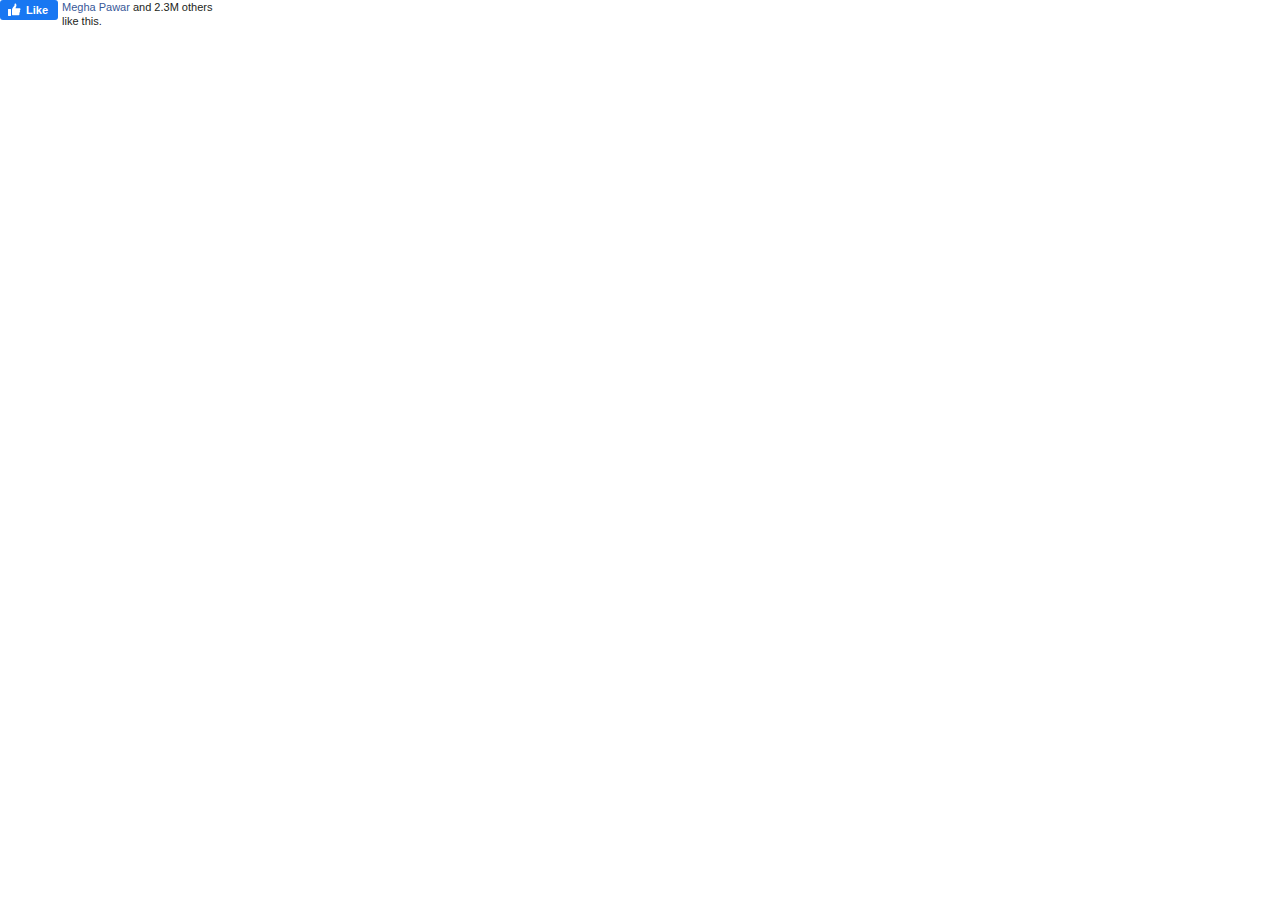
<file: Beyond Breath - A Free Breath & Meditation Workshop in Sector 37, Gurugram. The Art of Living India_files/like_002.html>
<!DOCTYPE html>
<html id="facebook" class="svg " lang="en"><head>
<meta http-equiv="content-type" content="text/html; charset=UTF-8"><meta charset="utf-8"><meta name="referrer" content="origin-when-crossorigin" id="meta_referrer"><script>window._cstart=+new Date();</script><script>__DEV__=0;var _cavalry={data:{t_cstart:window._cstart},tti:"t_domcontent",log:function(a){this.data[a]=+new Date()},pageid:0,server:"",isb:"",send:function(){this.log("t_creport");var a=this.server+"/common/cavalry_endpoint.php",b=this.data,c=[];b.t_tti=b[this.tti];this.isb&&(b.fb_isb=this.isb);b.lid=this.pageid;for(var d in b)c.push(encodeURIComponent(d)+"="+encodeURIComponent(b[d]));new Image().src=a+"?"+c.join("&")}};_cavalry.log("t_start");_cavalry.pageid="6832840048410419616-0";</script><title>Facebook</title><style>._32qa button{opacity:.4}._59ov{height:100%;height:910px;position:relative;top:-10px;width:100%}._5ti_{background-size:cover;height:100%;width:100%}._5tj2{height:900px}._2mm3 ._5a8u .uiBoxGray{background:#fff;margin:0;padding:12px}._2494{height:100vh}._2495{margin-top:-10px;top:10px}body.plugin{background:transparent;font-family:Helvetica, Arial, sans-serif;line-height:1.28;overflow:hidden;-moz-text-size-adjust:none}.plugin,.plugin button,.plugin input,.plugin label,.plugin select,.plugin td,.plugin textarea{font-size:11px}html{touch-action:manipulation}body{background:#fff;color:#1c1e21;direction:ltr;line-height:1.34;margin:0;padding:0;unicode-bidi:embed}body,button,input,label,select,td,textarea{font-family:Helvetica, Arial, sans-serif;font-size:12px}h1,h2,h3,h4,h5,h6{color:#1c1e21;font-size:13px;font-weight:600;margin:0;padding:0}h1{font-size:14px}h4,h5,h6{font-size:12px}p{margin:1em 0}b,strong{font-weight:600}a{color:#385898;cursor:pointer;text-decoration:none}button{margin:0}a:hover{text-decoration:underline}img{border:0}td,td.label{text-align:left}dd{color:#000}dt{color:#606770}ul{list-style-type:none;margin:0;padding:0}abbr{border-bottom:none;text-decoration:none}hr{background:#dadde1;border-width:0;color:#dadde1;height:1px}.clearfix:after{clear:both;content:'.';display:block;font-size:0;height:0;line-height:0;visibility:hidden}.clearfix{zoom:1}.datawrap{word-wrap:break-word}.word_break{display:inline-block}.flexchildwrap{min-width:0;word-wrap:break-word}.ellipsis{overflow:hidden;text-overflow:ellipsis;white-space:nowrap}.aero{opacity:.5}.column{float:left}.center{margin-left:auto;margin-right:auto}#facebook .hidden_elem{display:none !important}#facebook .invisible_elem{visibility:hidden}#facebook .accessible_elem{clip:rect(1px, 1px, 1px, 1px);height:1px;overflow:hidden;position:absolute;white-space:nowrap;width:1px}.direction_ltr{direction:ltr}.direction_rtl{direction:rtl}.text_align_ltr{text-align:left}.text_align_rtl{text-align:right}.pluginFontArial,.pluginFontArial button,.pluginFontArial input,.pluginFontArial label,.pluginFontArial select,.pluginFontArial td,.pluginFontArial textarea{font-family:Arial, sans-serif}.pluginFontLucida,.pluginFontLucida button,.pluginFontLucida input,.pluginFontLucida label,.pluginFontLucida select,.pluginFontLucida td,.pluginFontLucida textarea{font-family:Lucida Grande, sans-serif}.pluginFontSegoe,.pluginFontSegoe button,.pluginFontSegoe input,.pluginFontSegoe label,.pluginFontSegoe select,.pluginFontSegoe td,.pluginFontSegoe textarea{font-family:Segoe UI, sans-serif}.pluginFontTahoma,.pluginFontTahoma button,.pluginFontTahoma input,.pluginFontTahoma label,.pluginFontTahoma select,.pluginFontTahoma td,.pluginFontTahoma textarea{font-family:Tahoma, sans-serif}.pluginFontTrebuchet,.pluginFontTrebuchet button,.pluginFontTrebuchet input,.pluginFontTrebuchet label,.pluginFontTrebuchet select,.pluginFontTrebuchet td,.pluginFontTrebuchet textarea{font-family:Trebuchet MS, sans-serif}.pluginFontVerdana,.pluginFontVerdana button,.pluginFontVerdana input,.pluginFontVerdana label,.pluginFontVerdana select,.pluginFontVerdana td,.pluginFontVerdana textarea{font-family:Verdana, sans-serif}.pluginFontHelvetica,.pluginFontHelvetica button,.pluginFontHelvetica input,.pluginFontHelvetica label,.pluginFontHelvetica select,.pluginFontHelvetica td,.pluginFontHelvetica textarea{font-family:Helvetica, Arial, sans-serif}.uiLayer{outline:none}._8tm{padding:0}._2phz{padding:4px}._2ph-{padding:8px}._2ph_{padding:12px}._2pi0{padding:16px}._2pi1{padding:20px}._40c7{padding:24px}._2o1j{padding:36px}._6buq{padding-bottom:0;padding-top:0}._2pi2{padding-bottom:4px;padding-top:4px}._2pi3{padding-bottom:8px;padding-top:8px}._2pi4{padding-bottom:12px;padding-top:12px}._2pi5{padding-bottom:16px;padding-top:16px}._2pi6{padding-bottom:20px;padding-top:20px}._2o1k{padding-bottom:24px;padding-top:24px}._2o1l{padding-bottom:36px;padding-top:36px}._6bua{padding-left:0;padding-right:0}._2pi7{padding-left:4px;padding-right:4px}._2pi8{padding-left:8px;padding-right:8px}._2pi9{padding-left:12px;padding-right:12px}._2pia{padding-left:16px;padding-right:16px}._2pib{padding-left:20px;padding-right:20px}._2o1m{padding-left:24px;padding-right:24px}._2o1n{padding-left:36px;padding-right:36px}._iky{padding-top:0}._2pic{padding-top:4px}._2pid{padding-top:8px}._2pie{padding-top:12px}._2pif{padding-top:16px}._2pig{padding-top:20px}._2owm{padding-top:24px}._div{padding-right:0}._2pih{padding-right:4px}._2pii{padding-right:8px}._2pij{padding-right:12px}._2pik{padding-right:16px}._2pil{padding-right:20px}._31wk{padding-right:24px}._2phb{padding-right:32px}._au-{padding-bottom:0}._2pim{padding-bottom:4px}._2pin{padding-bottom:8px}._2pio{padding-bottom:12px}._2pip{padding-bottom:16px}._2piq{padding-bottom:20px}._2o1p{padding-bottom:24px}._4gao{padding-bottom:32px}._1cvx{padding-left:0}._2pir{padding-left:4px}._2pis{padding-left:8px}._2pit{padding-left:12px}._2piu{padding-left:16px}._2piv{padding-left:20px}._2o1q{padding-left:24px}._2o1r{padding-left:36px}._51mz{border:0;border-collapse:collapse;border-spacing:0}._5f0n{table-layout:fixed;width:100%}.uiGrid .vTop{vertical-align:top}.uiGrid .vMid{vertical-align:middle}.uiGrid .vBot{vertical-align:bottom}.uiGrid .hLeft{text-align:left}.uiGrid .hCent{text-align:center}.uiGrid .hRght{text-align:right}._51mx:first-child>._51m-{padding-top:0}._51mx:last-child>._51m-{padding-bottom:0}._51mz ._51mw{padding-right:0}._51mz ._51m-:first-child{padding-left:0}._51mz._4r9u{border-radius:50%;overflow:hidden}.inlineBlock{display:-moz-inline-box;display:inline-block;zoom:1}._2tga{background:#4267b2;border:1px solid #4267b2;color:#fff;cursor:pointer;font-family:Helvetica, Arial, sans-serif;margin:0;position:relative;-moz-user-select:none;white-space:nowrap}._89n_{background:#1877f2;border:0}._2tga::-moz-focus-inner{border:0;padding:0}._2tga.active{background:#4080ff;border:1px solid #4080ff}._2tga._4kae.active,._2tga._4kae.active:hover{background:#577fbc;border:1px solid #577fbc}._2tga._49ve{border-radius:3px;font-size:11px;height:20px;padding:0 0 0 2px}._2tga._8j9v{border-radius:3px;font-size:11px;height:20px;padding:0 6px}._2tga._3e2a{border-radius:4px;font-size:13px;height:28px;padding:0 4px 0 6px}._2tga._8j9w{border-radius:4px;font-size:13px;height:28px;padding:0 8px}._2tga._5n6f{border-top-left-radius:0;border-top-right-radius:0}._2tga:hover{background:#365899;border:1px solid #365899}._89n_:hover{background:#1877f2;border:0}._2tga:active{background:#577fbc;border:1px solid #577fbc}._89n_:active{background:#1877f2;border:0}._2tga:focus{outline-color:transparent;outline-style:none}._2tga.active:hover{background:#4080ff;border:1px solid #4080ff}._8f1i{background-color:rgba(9, 30, 66);border-radius:inherit;height:100%;left:0;opacity:0;position:absolute;top:0;width:100%}._8f1i:active{opacity:.3}._11qm{background:#fff;border:1px solid #ccd0d5;color:#4267b2}._11qm:hover{background:#f5f6f7;border:1px solid #ccd0d5}._11qm.active{border:1px solid #4080ff;color:#fff}._3oi2{background:#0084ff;border:1px solid #0084ff;color:#fff}._3oi2:hover{background:#0077e5;border:1px solid #0077e5}._3e2a ._3jn-{position:relative;top:-1px}._3jn-{height:16px;vertical-align:middle;width:16px}._3jn_{background:none;display:none;height:28px;left:-6px;position:absolute;top:-6px;width:28px}@keyframes burst{from{background-position:0 0}to{background-position:-616px 0}}._2tga.is_animating ._3jn_{animation:burst .24s steps(22) forwards;background:url(https://static.xx.fbcdn.net/rsrc.php/v3/yQ/r/GvVunJusdpv.png) no-repeat;background-position:0 0;background-size:616px 28px;display:inline-block;zoom:1}._49ve._2tga.is_animating ._3jn_{left:-6px;position:relative;top:-6px}._49vg,._5n2y{vertical-align:middle}._89n_._49ve ._49vg._8a19{padding-top:2px}._89n_._3e2a ._49vg._8a19{padding-top:1px}._2tga ._5n2y,._2tga.active ._49vg,._2tga.active.is_animating ._5n2y{display:none}._2tga ._49vg,._2tga.active ._5n2y,._2tga.active:hover ._4kag{display:inline-block;zoom:1}#facebook ._2tga span._49vh,#facebook ._2tga span._5n6h,._49vh,._5n6h{font-family:Helvetica, Arial, sans-serif;vertical-align:middle}.gecko ._49ve ._49vh,.gecko ._49ve ._5n6h{position:relative;top:1px}._49vh{font-weight:bold}._5n6h{font-weight:normal}._5n6j{border-radius:3px;height:20px;line-height:20px}._5n6k{border-radius:4px;height:30px;line-height:30px}._5n6l{background:#fff;border:1px solid #8d949e;border-bottom:none;border-bottom-left-radius:0;border-bottom-right-radius:0;box-sizing:border-box;color:#1d2129;text-align:center;width:100%}._2tga ._1pbq{height:16px;width:16px}.no_svg ._2tga ._1pbq,.svg ._2tga ._1pbs{display:none}._2n-v ._49vh{padding-left:2px}._4jnw{margin:0}._3-8h{margin:4px}._3-8i{margin:8px}._3-8j{margin:12px}._3-8k{margin:16px}._3-8l{margin:20px}._2-5b{margin:24px}._1kbd{margin-bottom:0;margin-top:0}._3-8m{margin-bottom:4px;margin-top:4px}._3-8n{margin-bottom:8px;margin-top:8px}._3-8o{margin-bottom:12px;margin-top:12px}._3-8p{margin-bottom:16px;margin-top:16px}._3-8q{margin-bottom:20px;margin-top:20px}._2-ox{margin-bottom:24px;margin-top:24px}._1a4i{margin-left:0;margin-right:0}._3-8r{margin-left:4px;margin-right:4px}._3-8s{margin-left:8px;margin-right:8px}._3-8t{margin-left:12px;margin-right:12px}._3-8u{margin-left:16px;margin-right:16px}._3-8v{margin-left:20px;margin-right:20px}._6bu9{margin-left:24px;margin-right:24px}._5soe{margin-top:0}._3-8w{margin-top:4px}._3-8x{margin-top:8px}._3-8y{margin-top:12px}._3-8z{margin-top:16px}._3-8-{margin-top:20px}._4aws{margin-top:24px}._2-jz{margin-right:0}._3-8_{margin-right:4px}._3-90{margin-right:8px}._3-91{margin-right:12px}._3-92{margin-right:16px}._3-93{margin-right:20px}._y8t{margin-right:24px}._5emk{margin-bottom:0}._3-94{margin-bottom:4px}._3-95{margin-bottom:8px}._3-96{margin-bottom:12px}._3-97{margin-bottom:16px}._3-98{margin-bottom:20px}._20nr{margin-bottom:24px}._av_{margin-left:0}._3-99{margin-left:4px}._3-9a{margin-left:8px}._3-9b{margin-left:12px}._3-9c{margin-left:16px}._3-9d{margin-left:20px}._4m0t{margin-left:24px}._4mr9{-moz-user-select:none}._li._li._li{overflow:initial}._910i._li._li._li{overflow:hidden}._72b0{position:relative;z-index:0}._5f0v{outline:none}._3oxt{outline:1px dotted #3b5998;outline-color:invert}._4qba{font-style:inherit}._4qbb,._4qbc,._4qbd{background:none;font-style:inherit;padding:0;width:auto}._4qbd{border-bottom:1px solid #f99}._4qbb,._4qbc{border-bottom:1px solid #999}._4qbb:hover,._4qbc:hover,._4qbd:hover{background-color:#fcc;border-top:1px solid #ccc;cursor:help}._8w-3 ._6a2y ._4qba{margin-left:5px}</style><script>window.ServerJSQueue=function(){var a=[],b,c;return{add:function(c){!b?a.push(c):typeof c==="function"?c():b.handle(c)},run:function(){if(!window.require)return;var d;c=window.require("ServerJSDefine");for(d=0;d<a.length;d++)a[d].define&&typeof a[d]!=="function"&&(c.handleDefines(a[d].define),delete a[d].define);b=new(window.require("ServerJS"))();for(d=0;d<a.length;d++)typeof a[d]==="function"?a[d]():b.handle(a[d])}}}();document.write=function(){},window.onloadRegister_DEPRECATED=function(){},window.onafterloadRegister_DEPRECATED=function(){},window.ServerJSAsyncLoader=function(){var a=!1,b=!1,c={loaded:1,complete:1},d=function(){},e=document,f=!1,g=!1;function h(){e.readyState in c&&(e.detachEvent("onreadystatechange",h),d("t_domcontent"))}function i(){!g&&window._cavalry&&a&&b&&(d("t_layout"),d("t_onload"),d("t_paint"),_cavalry.send(),g=!0)}function j(){!f&&b&&(f=!0,ServerJSQueue.run())}function k(a,b){if("onreadystatechange"in a)a.onreadystatechange=function(){a.readyState in c&&(a.onreadystatechange=null,b())};else if(a.addEventListener){var d=function(){b(),a.removeEventListener("load",d,!1)};a.addEventListener("load",d,!1)}}function l(a){var c=e.createElement("script");if(c.readyState&&c.readyState==="uninitialized"){k(c,function(){b=!0,i()});c.src=a;return!0}else if(typeof XMLHttpRequest!=="undefined"){c=new XMLHttpRequest();if("withCredentials"in c){c.onloadend=function(){b=!0,i()};c.open("GET",a,!0);c.send(null);return!0}}}function m(){e.onkeydown=e.onmouseover=e.onclick=onfocus=null,ServerJSAsyncLoader.execute()}function n(){(e.body.offsetWidth===0||e.body.offsetHeight===0)&&m()}window._cavalry&&(d=function(a){_cavalry.log(a)},window.addEventListener?window.addEventListener("DOMContentLoaded",function(){d("t_domcontent")},!1):e.attachEvent&&e.attachEvent("onreadystatechange",h));window.onload=function(){a=!0,j(),i()};return{run:function(a){this.file=a,this.execute()},load:function(b){this.file=b;if(!l(b)){this.run(b);return}window.onload=function(){a=!0,i(),n()};e.onkeydown=e.onmouseover=e.onclick=onfocus=m},execute:function(a){var c=e.createElement("script");c.src=ServerJSAsyncLoader.file;c.async=!0;k(c,function(){b=!0,j(),a&&a(),i()});e.getElementsByTagName("head")[0].appendChild(c)},wakeUp:function(a,b,c){function d(){window.require("Arbiter").inform(a,b,c)}f?d():this.execute(d)}}}();ServerJSAsyncLoader.run("https:\/\/static.xx.fbcdn.net\/rsrc.php\/v3iEpO4\/yl\/l\/en_US\/vfFZKWbhcQu.js?_nc_x=HCoge9ufhhb");</script><script src="like_data_002/vfFZKWbhcQu.js" async=""></script><script>ServerJSQueue.add(function(){requireLazy(["gkx"], function(gkx) {gkx.add({"1073500":{"result":true,"hash":"AT5AMRtADCHffbjb"},"996940":{"result":false,"hash":"AT7N8Y5KNqxaMdNe"},"1263340":{"result":false,"hash":"AT78mQ2-CcI3CR8X"},"946894":{"result":false,"hash":"AT66bcU39Bxvgb6E"},"676837":{"result":false,"hash":"AT4TzaAoiTjh2gi2"},"1278639":{"result":true,"hash":"AT4PDAvkfJfsxbXK"},"1167394":{"result":false,"hash":"AT5PDAZ3SeRQj7sw"}});});});ServerJSQueue.add(function(){requireLazy(["qex"], function(qex) {qex.add({"1495392":{"r":null},"1505135":{"r":null},"1495391":{"r":null}});});});ServerJSQueue.add({"require":[["markJSEnabled"],["lowerDomain"]]});</script><script>(function(){var a=document.createElement("div");a.innerHTML="<svg/>";if(a.firstChild&&a.firstChild.namespaceURI==="http://www.w3.org/2000/svg"){a=document.documentElement;a.className=a.className.replace("no_svg","svg")}})();</script></head><body dir="ltr" class="plugin _4mr9 gecko win x1 Locale_en_US"><div class="_li"><div class="pluginSkinLight pluginFontHelvetica"><div><table class="uiGrid _51mz" id="u_0_0" style="width: 225px;" cellspacing="0" cellpadding="0"><tbody><tr class="_51mx"><td class="_51m- _51mw"><table class="uiGrid _51mz" cellspacing="0" cellpadding="0"><tbody><tr class="_51mx"><td class="_51m- vTop hCent"><div id="u_0_1"><div><button type="submit" class="inlineBlock _2tga _89n_ _8j9v" title="Like The Art of Living's Page on Facebook"><span class="_8f1i"></span><div class=""><span class="_3jn- inlineBlock _2v7"><span class="_3jn_"></span><span class="_49vg"><svg xmlns="http://www.w3.org/2000/svg" viewBox="0 0 16 16" class="_1pbq" color="#ffffff"><path fill="#ffffff" fill-rule="evenodd" d="M4.55,7 C4.7984,7 5,7.23403636 5,7.52247273 L5,13.4775273
          C5,13.7659636 4.7984,14 4.55,14 L2.45,14 C2.2016,14 2,13.7659636
          2,13.4775273 L2,7.52247273 C2,7.23403636 2.2016,7 2.45,7 L4.55,7 Z
          M6.54470232,13.2 C6.24016877,13.1641086 6.01734614,12.8982791
          6,12.5737979 C6.01734614,12.5737979 6.01344187,9.66805666 6,8.14398693
          C6.01344187,7.61903931 6.10849456,6.68623352 6.39801308,6.27384278
          C7.10556287,5.26600749 7.60281698,4.6079584 7.89206808,4.22570082
          C8.18126341,3.8435016 8.52813047,3.4708734 8.53777961,3.18572676
          C8.55077527,2.80206854 8.53655255,2.79471518 8.53777961,2.35555666
          C8.53900667,1.91639814 8.74565444,1.5 9.27139313,1.5 C9.52544997,1.5
          9.7301456,1.55690094 9.91922413,1.80084547 C10.2223633,2.15596568
          10.4343097,2.71884727 10.4343097,3.60971169 C10.4343097,4.50057612
          9.50989975,6.1729303 9.50815961,6.18 C9.50815961,6.18
          13.5457098,6.17908951 13.5464084,6.18 C14.1635544,6.17587601
          14.5,6.72543196 14.5,7.29718426 C14.5,7.83263667 14.1341135,8.27897346
          13.6539433,8.3540827 C13.9452023,8.49286263 14.1544715,8.82364675
          14.1544715,9.20555417 C14.1544715,9.68159617 13.8293011,10.0782687
          13.3983805,10.1458495 C13.6304619,10.2907572 13.7736931,10.5516845
          13.7736931,10.847511 C13.7736931,11.2459343 13.5138356,11.5808619
          13.1594388,11.6612236 C13.3701582,11.7991865 13.5063617,12.0543945
          13.5063617,12.3429843 C13.5063617,12.7952155 13.1715421,13.1656844
          12.7434661,13.2 L6.54470232,13.2 Z"></path></svg><img class="_1pbs inlineBlock img" src="like_data_002/OqOE21UvWe3.png" alt="" width="16" height="16"></span><span class="_5n2y"><svg xmlns="http://www.w3.org/2000/svg" viewBox="0 0 16 16" class="_1pbq" color="#ffffff"><path fill="none" stroke="#ffffff" stroke-width="2" stroke-linecap="round" stroke-linejoin="round" d="M2.808 8.354l3.135 3.195 7.383-7.2"></path></svg><img class="_1pbs inlineBlock img" src="like_data_002/gmXNyOo48lS.png" alt="" width="16" height="16"></span></span><span class="_49vh _2pi7">Like</span></div></button><input type="hidden" autocomplete="off" name="action" value="like"><input type="hidden" autocomplete="off" name="iframe_referer" value="https://www.artofliving.org/in-en/beyond-breath/10000162"><input type="hidden" autocomplete="off" name="r_ts" value="1590894546"><input type="hidden" autocomplete="off" name="ref"><input type="hidden" autocomplete="off" name="xfbml" value="1"><input type="hidden" autocomplete="off" name="version" value="v3.0"></div></div></td><td class="_51m- _2pir _51mw"><div><span class="hidden_elem" id="u_0_2">You and 2.3M others like this.&nbsp;&nbsp;&nbsp;&nbsp;&nbsp;&nbsp;&nbsp;&nbsp;</span><span id="u_0_3"><a title="Megha Pawar" href="https://www.facebook.com/megha.pawar.7739814" target="_blank">Megha Pawar</a> and 2.3M others like this.</span></div></td></tr></tbody></table></td></tr></tbody></table><script>(function(width, height, id, callback, origin, domain) { if(id){var e=document.getElementById(id);if(width!==-1)e.style.width=width+"px";else{width=e.offsetWidth;if(window.getComputedStyle){var computed=getComputedStyle(e);computed&&(width=Math.ceil(parseFloat(computed.width))||e.offsetWidth)}}height===-1&&(height=e.offsetHeight)}var message="type=resize&cb="+callback+"&width="+width+"&height="+height;; (function(){var a=window.parent;window.opener!=null&&typeof window.opener.postMessage==="function"&&(relation==="opener.parent"?a=window.opener.parent:a=window.opener);var b=!0;function c(a,b){a=window.location.hostname.match(/\.(facebook\.sg|facebookcorewwwi\.onion)$/);a=a?a[1]:"facebook.com";new Image().src="https://www."+a+"/common/scribe_endpoint.php?c=jssdk_error&m="+encodeURIComponent(JSON.stringify(b))}function d(){if(a===window)window.close(),window.open("","_self",""),window.close(),!window.closed&&closeURI&&window.location.replace(closeURI);else try{a.postMessage(message,origin)}catch(a){b?(b=!1,window.setTimeout(d,200)):c("jssdk_error",{error:"POST_MESSAGE",extra:{message:a.message+", html/js/connect/XDDialogResponsePurePostMessage.js:53"}})}}function e(){__fbNative.postMessage(message,origin)}window==top&&/FBAN\/\w+;/i.test(navigator.userAgent)&&!/FBAN\/mLite;/.test(navigator.userAgent)?window.__fbNative&&__fbNative.postMessage?e():window.addEventListener("fbNativeReady",e):d()})();; })(225, 28, "u_0_0", "f3a1b37635214ca", "https:\/\/www.artofliving.org", "www.artofliving.org");</script></div></div></div><script>function envFlush(a){function b(b){for(var c in a)b[c]=a[c]}window.requireLazy?window.requireLazy(["Env"],b):(window.Env=window.Env||{},b(window.Env))}envFlush({"ajaxpipe_token":"AXiQOpv0EqX4cIe-"});</script><script>ServerJSQueue.add(function(){requireLazy(["Bootloader"], function(Bootloader) {Bootloader.enableBootload({"BanzaiODS":{"r":[],"rds":{"m":["BanzaiODS","BanzaiScuba"],"r":[]},"be":1},"ReactDOM":{"r":[],"rds":{"m":["BanzaiODS","BanzaiScuba"],"r":[]},"be":1},"KeyEventTypedLogger":{"r":[],"rds":{"m":["BanzaiODS","BanzaiScuba"],"r":[]},"be":1}});});});</script><script>ServerJSQueue.add({"elements":[["__elem_fc020de0_0_0","u_0_1",1],["__elem_12bdb042_0_0","u_0_2",2],["__elem_12bdb042_0_1","u_0_3",2]],"require":[["UnverifiedXD","setChannelUrl",[],["https:\/\/staticxx.facebook.com\/x\/connect\/xd_arbiter\/?version=46#cb=f3a1b37635214ca&domain=www.artofliving.org&origin=https\u00253A\u00252F\u00252Fwww.artofliving.org\u00252Ff3f4e53cb44a666&relation=parent.parent"]],["PluginXDReady"],["PluginReturn","syncPlugins",[],[]],["WebPixelRatioDetector","startDetecting",[],[false]],["PluginBundleInit","init",[],[]],["PluginConfirm","listen",["__elem_fc020de0_0_0"],[{"__m":"__elem_fc020de0_0_0"},"like",{"iframe_referer":"https:\/\/www.artofliving.org\/in-en\/beyond-breath\/10000162","kid_directed_site":false},{"act":"like"}]],["PluginConnectText","init",["__elem_12bdb042_0_0","__elem_12bdb042_0_1"],[{"connected":{"__m":"__elem_12bdb042_0_0"},"disconnected":{"__m":"__elem_12bdb042_0_1"}}]],["PluginConnection","init",["__elem_12bdb042_0_0","__elem_12bdb042_0_1"],[[["https:\/\/www.facebook.com\/artoflivingusa",{"__m":"__elem_12bdb042_0_0"},"hidden_elem","platform\/plugins\/disconnect"],["https:\/\/www.facebook.com\/artoflivingusa",{"__m":"__elem_12bdb042_0_1"},"hidden_elem","platform\/plugins\/connect"]]]],["AsyncSignal"],["NavigationMetrics","setPage",[],[{"page":"\/v2.5\/plugins\/like.php","page_type":"normal","page_uri":"https:\/\/www.facebook.com\/plugins\/like.php?action=like&app_id&channel=https\u00253A\u00252F\u00252Fstaticxx.facebook.com\u00252Fx\u00252Fconnect\u00252Fxd_arbiter\u00252F\u00253Fversion\u00253D46\u002523cb\u00253Df3a1b37635214ca\u002526domain\u00253Dwww.artofliving.org\u002526origin\u00253Dhttps\u0025253A\u0025252F\u0025252Fwww.artofliving.org\u0025252Ff3f4e53cb44a666\u002526relation\u00253Dparent.parent&container_width=0&href=https\u00253A\u00252F\u00252Fwww.facebook.com\u00252Fartoflivingusa&layout=standard&locale=en_US&sdk=joey&share=false&show_faces=false&width=100","serverLID":"6832840048410419616-0"}]],["BanzaiODS"],["BanzaiScuba"],["Bootloader","markComponentsAsImmediate",[],[["BanzaiODS","BanzaiScuba"]]]],"define":[["DataStoreConfig",[],{"expandoKey":"__FB_STORE","useExpando":true},2915],["UserAgentData",[],{"browserArchitecture":"64","browserFullVersion":"76.0","browserMinorVersion":0,"browserName":"Firefox","browserVersion":76,"deviceName":"Unknown","engineName":"Gecko","engineVersion":"76.0","platformArchitecture":"64","platformName":"Windows","platformVersion":"10","platformFullVersion":"10"},527],["BootloaderConfig",[],{"deferBootloads":false,"jsRetries":[200,500],"jsRetryAbortNum":2,"jsRetryAbortTime":5,"payloadEndpointURI":"https:\/\/www.facebook.com\/ajax\/bootloader-endpoint\/","preloadBE":true,"shouldCoalesceModuleRequestsMadeInSameTick":true,"retryQueuedBootloads":false,"silentDups":false},329],["CSSLoaderConfig",[],{"timeout":5000,"modulePrefix":"BLCSS:","loadEventSupported":true},619],["CurrentEnvironment",[],{"facebookdotcom":true,"messengerdotcom":false,"workplacedotcom":false},827],["UriNeedRawQuerySVConfig",[],{"uris":["dms.netmng.com","doubleclick.net","r.msn.com","watchit.sky.com","graphite.instagram.com","www.kfc.co.th","learn.pantheon.io","www.landmarkshops.in","www.ncl.com","s0.wp.com","www.tatacliq.com","bs.serving-sys.com","kohls.com","lazada.co.th","xg4ken.com","technopark.ru","officedepot.com.mx","bestbuy.com.mx","booking.com"]},3871],["CometAltpayJsSdkIframeAllowedDomains",[],{"allowed_domains":["https:\/\/live.adyen.com","https:\/\/integration-facebook.payu.in","https:\/\/facebook.payulatam.com","https:\/\/facebook.dlocal.com","https:\/\/altpay-pe-test.herokuapp.com"]},4920],["KSConfig",[],{"killed":{"__set":["POCKET_MONSTERS_CREATE","POCKET_MONSTERS_DELETE","VIDEO_DIMENSIONS_FROM_PLAYER_IN_UPLOAD_DIALOG","STO_AD_DELIVERY_PAUSE","POCKET_MONSTERS_UPDATE_NAME","ADS_PLACEMENT_FIX_PUBLISHER_PLATFORMS_MUTATION","MOBILITY_KILL_OLD_VISIBILITY_POSITION_SETTING","WORKPLACE_DISPLAY_TEXT_EVIDENCE_REPORTING","DYNAMIC_ADS_SET_CATALOG_AND_PRODUCT_SET_TOGETHER","BUSINESS_GRAPH_SETTING_APP_ASSIGNED_USERS_NEW_API","BUSINESS_GRAPH_SETTING_WABA_ASSIGNED_USERS_NEW_API","BUSINESS_GRAPH_SETTING_ESG_ASSIGNED_USERS_NEW_API","BUSINESS_GRAPH_SETTING_PRODUCT_CATALOG_ASSIGNED_USERS_NEW_API","BUSINESS_MANAGER_SHOW_UI_HIDDEN_TASK_FOR_ASSET","BUSINESS_GRAPH_SETTING_BU_ASSIGNED_USERS_NEW_API","BUSINESS_GRAPH_SETTING_SESG_ASSIGNED_USERS_NEW_API","CALENDAR_WEEKVIEW_NEW_BADGE","POST_INSIGHTS_CAPITALIZE_BREAKDOWNS_FOR_ACTION_TYPE","WORKPLACE_PLATFORM_SECURE_APPS_MAILBOXES","BUY_AT_COVID_PUNCHOUT_CHECKOUT_MODAL","DISABLE_HEARTBEAT_POLLING","LAB_NET_NEW_UI_RELEASE","EO_SRT_HELPDESK_DASHBOARD_DISABLE_UNUSED_TAB_IN_RIGHT_PANEL","BUSINESS_INVITE_FLOW_WITH_SELLER_PROFILE"]},"ko":{"__set":["acrJTh9WGdp","1oOE64fL4wO","2dhqRnqXGLQ","3GaiM9xYkM2","7r6mSP7ofr2","1ntjZ2zgf03","3oh5Mw86USj","8NAceEy9JZo","5mNEXob0nTj","4j36SVzvP3w","8PlKuowafe8","53gCxKq281G","3yzzwBY7Npj","4NbCsulUUI3","4NSq3ZC4ScE","1onzIv0jH6H","7EZACZMulOj","6ra3sC1PDFj","5XCz1h9Iaw3","7cwY7xv5s7H","1GgWO1oFyLN","DDZhogI19W","6fHw06UmAMW","7FOIzos6XJX"]}},2580],["ImmediateImplementationExperiments",[],{"prefer_message_channel":true},3419],["PromiseUsePolyfillSetImmediateGK",[],{"www_always_use_polyfill_setimmediate":false},2190],["TrustedTypesConfig",[],{"useTrustedTypes":false,"reportOnly":true},4548],["BootloaderEndpointConfig",[],{"endpointURI":"https:\/\/www.facebook.com\/ajax\/bootloader-endpoint\/","debugNoBatching":false},5094],["CurrentCommunityInitialData",[],{},490],["CurrentUserInitialData",[],{"USER_ID":"100001128600975","ACCOUNT_ID":"100001128600975","NAME":"Supradeep Hebbar","SHORT_NAME":"Supradeep","IS_MESSENGER_ONLY_USER":false,"IS_DEACTIVATED_ALLOWED_ON_MESSENGER":false,"IS_MESSENGER_CALL_GUEST_USER":false,"APP_ID":"256281040558"},270],["DTSGInitialData",[],{"token":"AQFInOVkBMEB:AQGwLJpVKu1G"},258],["SprinkleConfig",[],{"param_name":"jazoest","version":2,"should_randomize":false},2111],["DTSGInitData",[],{"token":"AQFInOVkBMEB:AQGwLJpVKu1G","async_get_token":"AQwe2qpC3mth3VhaX7dAWN5GyxKYSJjakXL7kFu5ZDqAxg:AQy1s2MYnIRrzsfWujp-uP80W-9ClSmuXrhYXar8OzSDrA"},3515],["ISB",[],{},330],["LSD",[],{},323],["SiteData",[],{"server_revision":1002186333,"client_revision":1002186333,"tier":"","push_phase":"C3","pkg_cohort":"PHASED:plugin_like_pkg","pr":1,"haste_site":"www","be_one_ahead":false,"ir_on":true,"is_rtl":false,"is_comet":false,"hsi":"6832840048410419616-0","spin":0,"__spin_r":1002186333,"__spin_b":"trunk","__spin_t":1590894546,"vip":"31.13.79.35"},317],["ServerNonce",[],{"ServerNonce":"wPSjZXGSQKKbqUBjo0YDkK"},141],["InitialCookieConsent",[],{"deferCookies":false,"noCookies":false,"shouldShowCookieBanner":false},4328],["UrlMapConfig",[],{"www":"www.facebook.com","m":"m.facebook.com","business":"business.facebook.com","api":"api.facebook.com","api_read":"api-read.facebook.com","graph":"graph.facebook.com","an":"an.facebook.com","fbcdn":"static.xx.fbcdn.net","cdn":"staticxx.facebook.com","graph_facebook":"graph.facebook.com","graph_gaming":"graph.fb.gg"},73],["JSSDKRuntimeConfig",[],{"locale":"en_US","revision":"1002186333","rtl":false,"sdkab":null,"sdkns":"","sdkurl":"https:\/\/www.facebook.com\/plugins\/like.php"},384],["PlatformVersions",[],{"LATEST":"v7.0","versions":{"UNVERSIONED":"unversioned","V1_0":"v1.0","V2_0":"v2.0","V2_1":"v2.1","V2_2":"v2.2","V2_3":"v2.3","V2_4":"v2.4","V2_5":"v2.5","V2_6":"v2.6","V2_7":"v2.7","V2_8":"v2.8","V2_9":"v2.9","V2_10":"v2.10","V2_11":"v2.11","V2_12":"v2.12","V3_0":"v3.0","V3_1":"v3.1","V3_2":"v3.2","V3_3":"v3.3","V4_0":"v4.0","V5_0":"v5.0","V6_0":"v6.0","V7_0":"v7.0"}},1254],["CookieCoreConfig",[],{"a11y":{"s":"None"},"act":{"s":"Lax"},"c_user":{"s":"None"},"cppo":{"t":86400,"s":"None"},"dpr":{"t":604800,"s":"None"},"js_ver":{"t":604800,"s":"None"},"locale":{"t":604800,"s":"None"},"m_pixel_ratio":{"t":604800,"s":"None"},"noscript":{"s":"None"},"pnl_data2":{"t":2,"s":"None"},"presence":{"s":"None"},"sfau":{"s":"None"},"wd":{"t":604800,"s":"None"},"x-referer":{"s":"None"},"x-src":{"t":1,"s":"None"}},2104],["CookieCoreLoggingConfig",[],{"maximumIgnorableStallMs":16.67,"sampleRate":9.7e-5,"sampleRateClassic":1.0e-10,"sampleRateFastStale":1.0e-8},3401],["TrackingConfig",[],{"domain":"https:\/\/pixel.facebook.com"},325],["ZeroRewriteRules",[],{"rewrite_rules":{},"whitelist":{"\/hr\/r":1,"\/hr\/p":1,"\/zero\/unsupported_browser\/":1,"\/zero\/policy\/optin":1,"\/zero\/optin\/write\/":1,"\/zero\/optin\/legal\/":1,"\/zero\/optin\/free\/":1,"\/about\/privacy\/":1,"\/about\/privacy\/update\/":1,"\/about\/privacy\/update":1,"\/zero\/toggle\/welcome\/":1,"\/zero\/toggle\/nux\/":1,"\/fup\/interstitial\/":1,"\/work\/landing":1,"\/work\/login\/":1,"\/work\/email\/":1,"\/ai.php":1,"\/js_dialog_resources\/dialog_descriptions_android.json":0,"\/connect\/jsdialog\/MPlatformAppInvitesJSDialog\/":0,"\/connect\/jsdialog\/MPlatformOAuthShimJSDialog\/":0,"\/connect\/jsdialog\/MPlatformLikeJSDialog\/":0,"\/qp\/interstitial\/":1,"\/qp\/action\/redirect\/":1,"\/qp\/action\/close\/":1,"\/zero\/support\/ineligible\/":1,"\/zero_balance_redirect\/":1,"\/zero_balance_redirect":1,"\/zero_balance_redirect\/l\/":1,"\/l.php":1,"\/lsr.php":1,"\/ajax\/dtsg\/":1,"\/checkpoint\/block\/":1,"\/exitdsite":1,"\/zero\/balance\/pixel\/":1,"\/zero\/balance\/":1,"\/zero\/balance\/carrier_landing\/":1,"\/zero\/flex\/logging\/":1,"\/tr":1,"\/tr\/":1,"\/sem_campaigns\/sem_pixel_test\/":1,"\/bookmarks\/flyout\/body\/":1,"\/zero\/subno\/":1,"\/confirmemail.php":1,"\/policies\/":1,"\/mobile\/internetdotorg\/classifier\/":1,"\/zero\/dogfooding":1,"\/xti.php":1,"\/zero\/fblite\/config\/":1,"\/hr\/zsh\/wc\/":1,"\/ajax\/bootloader-endpoint\/":1,"\/4oh4.php":1,"\/autologin.php":1,"\/birthday_help.php":1,"\/checkpoint\/":1,"\/contact-importer\/":1,"\/cr.php":1,"\/legal\/terms\/":1,"\/login.php":1,"\/login\/":1,"\/mobile\/account\/":1,"\/n\/":1,"\/remote_test_device\/":1,"\/upsell\/buy\/":1,"\/upsell\/buyconfirm\/":1,"\/upsell\/buyresult\/":1,"\/upsell\/promos\/":1,"\/upsell\/continue\/":1,"\/upsell\/h\/promos\/":1,"\/upsell\/loan\/learnmore\/":1,"\/upsell\/purchase\/":1,"\/upsell\/promos\/upgrade\/":1,"\/upsell\/buy_redirect\/":1,"\/upsell\/loan\/buyconfirm\/":1,"\/upsell\/loan\/buy\/":1,"\/upsell\/sms\/":1,"\/wap\/a\/channel\/reconnect.php":1,"\/wap\/a\/nux\/wizard\/nav.php":1,"\/wap\/appreg.php":1,"\/wap\/birthday_help.php":1,"\/wap\/c.php":1,"\/wap\/confirmemail.php":1,"\/wap\/cr.php":1,"\/wap\/login.php":1,"\/wap\/r.php":1,"\/zero\/datapolicy":1,"\/a\/timezone.php":1,"\/a\/bz":1,"\/bz\/reliability":1,"\/r.php":1,"\/mr\/":1,"\/reg\/":1,"\/registration\/log\/":1,"\/terms\/":1,"\/f123\/":1,"\/expert\/":1,"\/experts\/":1,"\/terms\/index.php":1,"\/terms.php":1,"\/srr\/":1,"\/msite\/redirect\/":1,"\/fbs\/pixel\/":1,"\/contactpoint\/preconfirmation\/":1,"\/contactpoint\/cliff\/":1,"\/contactpoint\/confirm\/submit\/":1,"\/contactpoint\/confirmed\/":1,"\/contactpoint\/login\/":1,"\/preconfirmation\/contactpoint_change\/":1,"\/help\/contact\/":1,"\/survey\/":1,"\/upsell\/loyaltytopup\/accept\/":1,"\/settings\/":1,"\/lite\/":1,"\/zero_status_update\/":1}},1478],["WebConnectionClassServerGuess",[],{"connectionClass":"GOOD"},4705],["cr:708886",["EventProfilerImpl"],{"__rc":["EventProfilerImpl","Aa1jgN4Lo0q81TmKMgkmHloVe6FkrSyt6LurqWFawp3QM_hksKRWPLxpXyi3RQHAFLfkmj179vX87DEj2td6BdA"]},-1],["cr:717822",["TimeSliceImpl"],{"__rc":["TimeSliceImpl","Aa1jgN4Lo0q81TmKMgkmHloVe6FkrSyt6LurqWFawp3QM_hksKRWPLxpXyi3RQHAFLfkmj179vX87DEj2td6BdA"]},-1],["cr:806696",["clearTimeoutBlue"],{"__rc":["clearTimeoutBlue","Aa1jgN4Lo0q81TmKMgkmHloVe6FkrSyt6LurqWFawp3QM_hksKRWPLxpXyi3RQHAFLfkmj179vX87DEj2td6BdA"]},-1],["cr:807042",["setTimeoutBlue"],{"__rc":["setTimeoutBlue","Aa1jgN4Lo0q81TmKMgkmHloVe6FkrSyt6LurqWFawp3QM_hksKRWPLxpXyi3RQHAFLfkmj179vX87DEj2td6BdA"]},-1],["cr:1003267",["clearIntervalBlue"],{"__rc":["clearIntervalBlue","Aa1jgN4Lo0q81TmKMgkmHloVe6FkrSyt6LurqWFawp3QM_hksKRWPLxpXyi3RQHAFLfkmj179vX87DEj2td6BdA"]},-1],["cr:896462",["setIntervalAcrossTransitionsBlue"],{"__rc":["setIntervalAcrossTransitionsBlue","Aa1jgN4Lo0q81TmKMgkmHloVe6FkrSyt6LurqWFawp3QM_hksKRWPLxpXyi3RQHAFLfkmj179vX87DEj2td6BdA"]},-1],["cr:986633",["setTimeoutAcrossTransitionsBlue"],{"__rc":["setTimeoutAcrossTransitionsBlue","Aa1jgN4Lo0q81TmKMgkmHloVe6FkrSyt6LurqWFawp3QM_hksKRWPLxpXyi3RQHAFLfkmj179vX87DEj2td6BdA"]},-1],["cr:696703",[],{"__rc":[null,"Aa1jgN4Lo0q81TmKMgkmHloVe6FkrSyt6LurqWFawp3QM_hksKRWPLxpXyi3RQHAFLfkmj179vX87DEj2td6BdA"]},-1],["cr:925100",["RunBlue"],{"__rc":["RunBlue","Aa1jgN4Lo0q81TmKMgkmHloVe6FkrSyt6LurqWFawp3QM_hksKRWPLxpXyi3RQHAFLfkmj179vX87DEj2td6BdA"]},-1],["cr:1454227",["BanzaiBase"],{"__rc":["BanzaiBase","Aa0qkwFp88T7s5P_Hmftuglj03k4pID4Om2RSFAEsiibQoMj_50asOnb4r4zFd52BksAOHqK3WnsGb1tfHsSReDp8GrfU093"]},-1],["TimeSliceInteractionSV",[],{"on_demand_reference_counting":true,"on_demand_profiling_counters":true,"default_rate":1000,"lite_default_rate":100,"interaction_to_lite_coinflip":{"ADS_INTERFACES_INTERACTION":0,"ads_perf_scenario":0,"ads_wait_time":0,"Event":1,"video_psr":0,"video_stall":0},"interaction_to_coinflip":{"ADS_INTERFACES_INTERACTION":1,"ads_perf_scenario":1,"ads_wait_time":1,"video_psr":1000000,"video_stall":2500000,"Event":100,"cms_editor":1,"pixelcloud_view_performance":25,"intern_notify_inbox_page_load":10,"intern_notify_jewel_list_load":10,"tasks_initial_page_load":1,"watch_carousel_left_scroll":1,"watch_carousel_right_scroll":1,"watch_sections_load_more":1,"watch_discover_scroll":1,"fbpkg_ui":1,"sevmanager_powersearch_initial_page_load":10,"network_ui":1,"daiquery_interactive_query":1},"enable_heartbeat":true,"maxBlockMergeDuration":0,"maxBlockMergeDistance":0,"enable_banzai_stream":true,"user_timing_coinflip":50,"banzai_stream_coinflip":1,"compression_enabled":true,"ref_counting_fix":false,"ref_counting_cont_fix":false,"also_record_new_timeslice_format":false,"force_async_request_tracing_on":false},2609],["EventConfig",[],{"sampling":{"bandwidth":0,"play":0,"playing":0,"progress":0,"pause":0,"ended":0,"seeked":0,"seeking":0,"waiting":0,"loadedmetadata":0,"canplay":0,"selectionchange":0,"change":0,"timeupdate":0,"adaptation":0,"focus":0,"blur":0,"load":0,"error":0,"message":0,"abort":0,"storage":0,"scroll":200000,"mousemove":20000,"mouseover":10000,"mouseout":10000,"mousewheel":1,"MSPointerMove":10000,"keydown":0.1,"click":0.02,"mouseup":0.02,"__100ms":0.001,"__default":5000,"__min":100,"__interactionDefault":200,"__eventDefault":100000},"page_sampling_boost":1,"interaction_regexes":{"BlueBarAccountChevronMenu":" _5lxs(?: .*)?$","BlueBarHomeButton":" _bluebarLinkHome__interaction-root(?: .*)?$","BlueBarProfileLink":" _1k67(?: .*)?$","ReactComposerSproutMedia":" _1pnt(?: .*)?$","ReactComposerSproutAlbum":" _1pnu(?: .*)?$","ReactComposerSproutNote":" _3-9x(?: .*)?$","ReactComposerSproutLocation":" _1pnv(?: .*)?$","ReactComposerSproutActivity":" _1pnz(?: .*)?$","ReactComposerSproutPeople":" _1pn-(?: .*)?$","ReactComposerSproutLiveVideo":" _5tv7(?: .*)?$","ReactComposerSproutMarkdown":" _311p(?: .*)?$","ReactComposerSproutFormattedText":" _mwg(?: .*)?$","ReactComposerSproutSticker":" _2vri(?: .*)?$","ReactComposerSproutSponsor":" _5t5q(?: .*)?$","ReactComposerSproutEllipsis":" _1gr3(?: .*)?$","ReactComposerSproutContactYourRepresentative":" _3cnv(?: .*)?$","ReactComposerSproutFunFact":" _2_xs(?: .*)?$","TextExposeSeeMoreLink":" see_more_link(?: .*)?$","SnowliftBigCloseButton":"(?: _xlt(?: .*)? _418x(?: .*)?$| _418x(?: .*)? _xlt(?: .*)?$)","SnowliftPrevPager":"(?: snowliftPager(?: .*)? prev(?: .*)?$| prev(?: .*)? snowliftPager(?: .*)?$)","SnowliftNextPager":"(?: snowliftPager(?: .*)? next(?: .*)?$| next(?: .*)? snowliftPager(?: .*)?$)","SnowliftFullScreenButton":"#fbPhotoSnowliftFullScreenSwitch( .+)*","PrivacySelectorMenu":"(?: _57di(?: .*)? _2wli(?: .*)?$| _2wli(?: .*)? _57di(?: .*)?$)","ReactComposerFeedXSprouts":" _nh6(?: .*)?$","SproutsComposerStatusTab":" _sg1(?: .*)?$","SproutsComposerLiveVideoTab":" _sg1(?: .*)?$","SproutsComposerAlbumTab":" _sg1(?: .*)?$","composerAudienceSelector":" _ej0(?: .*)?$","FeedHScrollAttachmentsPrevPager":" _1qqy(?: .*)?$","FeedHScrollAttachmentsNextPager":" _1qqz(?: .*)?$","DockChatTabFlyout":" fbDockChatTabFlyout(?: .*)?$","PrivacyLiteJewel":" _59fc(?: .*)?$","ActorSelector":" _6vh(?: .*)?$","LegacyMentionsInput":"(?: ReactLegacyMentionsInput(?: .*)? uiMentionsInput(?: .*)? _2xwx(?: .*)?$| uiMentionsInput(?: .*)? ReactLegacyMentionsInput(?: .*)? _2xwx(?: .*)?$| _2xwx(?: .*)? ReactLegacyMentionsInput(?: .*)? uiMentionsInput(?: .*)?$| ReactLegacyMentionsInput(?: .*)? _2xwx(?: .*)? uiMentionsInput(?: .*)?$| uiMentionsInput(?: .*)? _2xwx(?: .*)? ReactLegacyMentionsInput(?: .*)?$| _2xwx(?: .*)? uiMentionsInput(?: .*)? ReactLegacyMentionsInput(?: .*)?$)","UFIActionLinksEmbedLink":" _2g1w(?: .*)?$","UFIPhotoAttachLink":" UFIPhotoAttachLinkWrapper(?: .*)?$","UFIMentionsInputProxy":" _1osa(?: .*)?$","UFIMentionsInputDummy":" _1osc(?: .*)?$","UFIOrderingModeSelector":" _3scp(?: .*)?$","UFIPager":"(?: UFIPagerRow(?: .*)? UFIRow(?: .*)?$| UFIRow(?: .*)? UFIPagerRow(?: .*)?$)","UFIReplyRow":"(?: UFIReplyRow(?: .*)? UFICommentReply(?: .*)?$| UFICommentReply(?: .*)? UFIReplyRow(?: .*)?$)","UFIReplySocialSentence":" UFIReplySocialSentenceRow(?: .*)?$","UFIShareLink":" _5f9b(?: .*)?$","UFIStickerButton":" UFICommentStickerButton(?: .*)?$","MentionsInput":" _5yk1(?: .*)?$","FantaChatTabRoot":" _3_9e(?: .*)?$","SnowliftViewableRoot":" _2-sx(?: .*)?$","ReactBlueBarJewelButton":" _5fwr(?: .*)?$","UFIReactionsDialogLayerImpl":" _1oxk(?: .*)?$","UFIReactionsLikeLinkImpl":" _4x9_(?: .*)?$","UFIReactionsLinkImplRoot":" _khz(?: .*)?$","Reaction":" _iuw(?: .*)?$","UFIReactionsMenuImpl":" _iu-(?: .*)?$","UFIReactionsSpatialReactionIconContainer":" _1fq9(?: .*)?$","VideoComponentPlayButton":" _bsl(?: .*)?$","FeedOptionsPopover":" _b1e(?: .*)?$","UFICommentLikeCount":" UFICommentLikeButton(?: .*)?$","UFICommentLink":" _5yxe(?: .*)?$","ChatTabComposerInputContainer":" _552h(?: .*)?$","ChatTabHeader":" _15p4(?: .*)?$","DraftEditor":" _5rp7(?: .*)?$","ChatSideBarDropDown":" _5vm9(?: .*)?$","SearchBox":" _539-(?: .*)?$","ChatSideBarLink":" _55ln(?: .*)?$","MessengerSearchTypeahead":" _3rh8(?: .*)?$","NotificationListItem":" _33c(?: .*)?$","MessageJewelListItem":" messagesContent(?: .*)?$","Messages_Jewel_Button":" _3eo8(?: .*)?$","Notifications_Jewel_Button":" _3eo9(?: .*)?$","snowliftopen":" _342u(?: .*)?$","NoteTextSeeMoreLink":" _3qd_(?: .*)?$","fbFeedOptionsPopover":" _1he6(?: .*)?$","Requests_Jewel_Button":" _3eoa(?: .*)?$","UFICommentActionLinkAjaxify":" _15-3(?: .*)?$","UFICommentActionLinkRedirect":" _15-6(?: .*)?$","UFICommentActionLinkDispatched":" _15-7(?: .*)?$","UFICommentCloseButton":" _36rj(?: .*)?$","UFICommentActionsRemovePreview":" _460h(?: .*)?$","UFICommentActionsReply":" _460i(?: .*)?$","UFICommentActionsSaleItemMessage":" _460j(?: .*)?$","UFICommentActionsAcceptAnswer":" _460k(?: .*)?$","UFICommentActionsUnacceptAnswer":" _460l(?: .*)?$","UFICommentReactionsLikeLink":" _3-me(?: .*)?$","UFICommentMenu":" _1-be(?: .*)?$","UFIMentionsInputFallback":" _289b(?: .*)?$","UFIMentionsInputComponent":" _289c(?: .*)?$","UFIMentionsInputProxyInput":" _432z(?: .*)?$","UFIMentionsInputProxyDummy":" _432-(?: .*)?$","UFIPrivateReplyLinkMessage":" _14hj(?: .*)?$","UFIPrivateReplyLinkSeeReply":" _14hk(?: .*)?$","ChatCloseButton":" _4vu4(?: .*)?$","ChatTabComposerPhotoUploader":" _13f-(?: .*)?$","ChatTabComposerGroupPollingButton":" _13f_(?: .*)?$","ChatTabComposerGames":" _13ga(?: .*)?$","ChatTabComposerPlan":" _13gb(?: .*)?$","ChatTabComposerFileUploader":" _13gd(?: .*)?$","ChatTabStickersButton":" _13ge(?: .*)?$","ChatTabComposerGifButton":" _13gf(?: .*)?$","ChatTabComposerEmojiPicker":" _13gg(?: .*)?$","ChatTabComposerLikeButton":" _13gi(?: .*)?$","ChatTabComposerP2PButton":" _13gj(?: .*)?$","ChatTabComposerQuickCam":" _13gk(?: .*)?$","ChatTabHeaderAudioRTCButton":" _461a(?: .*)?$","ChatTabHeaderVideoRTCButton":" _461b(?: .*)?$","ChatTabHeaderOptionsButton":" _461_(?: .*)?$","ChatTabHeaderAddToThreadButton":" _4620(?: .*)?$","ReactComposerMediaSprout":" _fk5(?: .*)?$","UFIReactionsBlingSocialSentenceComments":" _-56(?: .*)?$","UFIReactionsBlingSocialSentenceSeens":" _2x0l(?: .*)?$","UFIReactionsBlingSocialSentenceShares":" _2x0m(?: .*)?$","UFIReactionsBlingSocialSentenceViews":" _-5c(?: .*)?$","UFIReactionsBlingSocialSentence":" _-5d(?: .*)?$","UFIReactionsSocialSentence":" _1vaq(?: .*)?$","VideoFullscreenButton":" _39ip(?: .*)?$","Tahoe":" _400z(?: .*)?$","TahoeFromVideoPlayer":" _1vek(?: .*)?$","TahoeFromVideoLink":" _2-40(?: .*)?$","TahoeFromPhoto":" _2ju5(?: .*)?$","FBStoryTrayItem":" _1fvw(?: .*)?$","Mobile_Feed_Jewel_Button":"#feed_jewel( .+)*","Mobile_Requests_Jewel_Button":"#requests_jewel( .+)*","Mobile_Messages_Jewel_Button":"#messages_jewel( .+)*","Mobile_Notifications_Jewel_Button":"#notifications_jewel( .+)*","Mobile_Search_Jewel_Button":"#search_jewel( .+)*","Mobile_Bookmarks_Jewel_Button":"#bookmarks_jewel( .+)*","Mobile_Feed_UFI_Comment_Button_Permalink":" _l-a(?: .*)?$","Mobile_Feed_UFI_Comment_Button_Flyout":" _4qeq(?: .*)?$","Mobile_Feed_UFI_Token_Bar_Flyout":" _4qer(?: .*)?$","Mobile_Feed_UFI_Token_Bar_Permalink":" _4-09(?: .*)?$","Mobile_UFI_Share_Button":" _15kr(?: .*)?$","Mobile_Feed_Photo_Permalink":" _1mh-(?: .*)?$","Mobile_Feed_Video_Permalink":" _65g_(?: .*)?$","Mobile_Feed_Profile_Permalink":" _4kk6(?: .*)?$","Mobile_Feed_Story_Permalink":" _26yo(?: .*)?$","Mobile_Feed_Page_Permalink":" _4e81(?: .*)?$","Mobile_Feed_Group_Permalink":" _20u1(?: .*)?$","Mobile_Feed_Event_Permalink":" _20u0(?: .*)?$","ProfileIntroCardAddFeaturedMedia":" _30qr(?: .*)?$","ProfileSectionAbout":" _84wb(?: .*)?$","ProfileSectionAllRelationships":" _84wc(?: .*)?$","ProfileSectionAtWork":" _2fnv(?: .*)?$","ProfileSectionContactBasic":" _84vf(?: .*)?$","ProfileSectionEducation":" _84vh(?: .*)?$","ProfileSectionOverview":" _84vj(?: .*)?$","ProfileSectionPlaces":" _84vg(?: .*)?$","ProfileSectionYearOverviews":" _84vi(?: .*)?$","IntlPolyglotHomepage":" _Interaction__IntlPolyglotVoteActivityCardButton(?: .*)?$","ProtonElementSelection":" _67ft(?: .*)?$"},"interaction_boost":{"SnowliftPrevPager":0.2,"SnowliftNextPager":0.2,"ChatSideBarLink":2,"MessengerSearchTypeahead":2,"Messages_Jewel_Button":2.5,"Notifications_Jewel_Button":1.5,"Tahoe":30,"ProtonElementSelection":4},"event_types":{"BlueBarAccountChevronMenu":["click"],"BlueBarHomeButton":["click"],"BlueBarProfileLink":["click"],"ReactComposerSproutMedia":["click"],"ReactComposerSproutAlbum":["click"],"ReactComposerSproutNote":["click"],"ReactComposerSproutLocation":["click"],"ReactComposerSproutActivity":["click"],"ReactComposerSproutPeople":["click"],"ReactComposerSproutLiveVideo":["click"],"ReactComposerSproutMarkdown":["click"],"ReactComposerSproutFormattedText":["click"],"ReactComposerSproutSticker":["click"],"ReactComposerSproutSponsor":["click"],"ReactComposerSproutEllipsis":["click"],"ReactComposerSproutContactYourRepresentative":["click"],"ReactComposerSproutFunFact":["click"],"TextExposeSeeMoreLink":["click"],"SnowliftBigCloseButton":["click"],"SnowliftPrevPager":["click"],"SnowliftNextPager":["click"],"SnowliftFullScreenButton":["click"],"PrivacySelectorMenu":["click"],"ReactComposerFeedXSprouts":["click"],"SproutsComposerStatusTab":["click"],"SproutsComposerLiveVideoTab":["click"],"SproutsComposerAlbumTab":["click"],"composerAudienceSelector":["click"],"FeedHScrollAttachmentsPrevPager":["click"],"FeedHScrollAttachmentsNextPager":["click"],"DockChatTabFlyout":["click"],"PrivacyLiteJewel":["click"],"ActorSelector":["click"],"LegacyMentionsInput":["click"],"UFIActionLinksEmbedLink":["click"],"UFIPhotoAttachLink":["click"],"UFIMentionsInputProxy":["click"],"UFIMentionsInputDummy":["click"],"UFIOrderingModeSelector":["click"],"UFIPager":["click"],"UFIReplyRow":["click"],"UFIReplySocialSentence":["click"],"UFIShareLink":["click"],"UFIStickerButton":["click"],"MentionsInput":["click"],"FantaChatTabRoot":["click"],"SnowliftViewableRoot":["click"],"ReactBlueBarJewelButton":["click"],"UFIReactionsDialogLayerImpl":["click"],"UFIReactionsLikeLinkImpl":["click"],"UFIReactionsLinkImplRoot":["click"],"Reaction":["click"],"UFIReactionsMenuImpl":["click"],"UFIReactionsSpatialReactionIconContainer":["click"],"VideoComponentPlayButton":["click"],"FeedOptionsPopover":["click"],"UFICommentLikeCount":["click"],"UFICommentLink":["click"],"ChatTabComposerInputContainer":["click"],"ChatTabHeader":["click"],"DraftEditor":["click"],"ChatSideBarDropDown":["click"],"SearchBox":["click"],"ChatSideBarLink":["mouseup"],"MessengerSearchTypeahead":["click"],"NotificationListItem":["click"],"MessageJewelListItem":["click"],"Messages_Jewel_Button":["click"],"Notifications_Jewel_Button":["click"],"snowliftopen":["click"],"NoteTextSeeMoreLink":["click"],"fbFeedOptionsPopover":["click"],"Requests_Jewel_Button":["click"],"UFICommentActionLinkAjaxify":["click"],"UFICommentActionLinkRedirect":["click"],"UFICommentActionLinkDispatched":["click"],"UFICommentCloseButton":["click"],"UFICommentActionsRemovePreview":["click"],"UFICommentActionsReply":["click"],"UFICommentActionsSaleItemMessage":["click"],"UFICommentActionsAcceptAnswer":["click"],"UFICommentActionsUnacceptAnswer":["click"],"UFICommentReactionsLikeLink":["click"],"UFICommentMenu":["click"],"UFIMentionsInputFallback":["click"],"UFIMentionsInputComponent":["click"],"UFIMentionsInputProxyInput":["click"],"UFIMentionsInputProxyDummy":["click"],"UFIPrivateReplyLinkMessage":["click"],"UFIPrivateReplyLinkSeeReply":["click"],"ChatCloseButton":["click"],"ChatTabComposerPhotoUploader":["click"],"ChatTabComposerGroupPollingButton":["click"],"ChatTabComposerGames":["click"],"ChatTabComposerPlan":["click"],"ChatTabComposerFileUploader":["click"],"ChatTabStickersButton":["click"],"ChatTabComposerGifButton":["click"],"ChatTabComposerEmojiPicker":["click"],"ChatTabComposerLikeButton":["click"],"ChatTabComposerP2PButton":["click"],"ChatTabComposerQuickCam":["click"],"ChatTabHeaderAudioRTCButton":["click"],"ChatTabHeaderVideoRTCButton":["click"],"ChatTabHeaderOptionsButton":["click"],"ChatTabHeaderAddToThreadButton":["click"],"ReactComposerMediaSprout":["click"],"UFIReactionsBlingSocialSentenceComments":["click"],"UFIReactionsBlingSocialSentenceSeens":["click"],"UFIReactionsBlingSocialSentenceShares":["click"],"UFIReactionsBlingSocialSentenceViews":["click"],"UFIReactionsBlingSocialSentence":["click"],"UFIReactionsSocialSentence":["click"],"VideoFullscreenButton":["click"],"Tahoe":["click"],"TahoeFromVideoPlayer":["click"],"TahoeFromVideoLink":["click"],"TahoeFromPhoto":["click"],"":["click"],"FBStoryTrayItem":["click"],"Mobile_Feed_Jewel_Button":["click"],"Mobile_Requests_Jewel_Button":["click"],"Mobile_Messages_Jewel_Button":["click"],"Mobile_Notifications_Jewel_Button":["click"],"Mobile_Search_Jewel_Button":["click"],"Mobile_Bookmarks_Jewel_Button":["click"],"Mobile_Feed_UFI_Comment_Button_Permalink":["click"],"Mobile_Feed_UFI_Comment_Button_Flyout":["click"],"Mobile_Feed_UFI_Token_Bar_Flyout":["click"],"Mobile_Feed_UFI_Token_Bar_Permalink":["click"],"Mobile_UFI_Share_Button":["click"],"Mobile_Feed_Photo_Permalink":["click"],"Mobile_Feed_Video_Permalink":["click"],"Mobile_Feed_Profile_Permalink":["click"],"Mobile_Feed_Story_Permalink":["click"],"Mobile_Feed_Page_Permalink":["click"],"Mobile_Feed_Group_Permalink":["click"],"Mobile_Feed_Event_Permalink":["click"],"ProfileIntroCardAddFeaturedMedia":["click"],"ProfileSectionAbout":["click"],"ProfileSectionAllRelationships":["click"],"ProfileSectionAtWork":["click"],"ProfileSectionContactBasic":["click"],"ProfileSectionEducation":["click"],"ProfileSectionOverview":["click"],"ProfileSectionPlaces":["click"],"ProfileSectionYearOverviews":["click"],"IntlPolyglotHomepage":["click"],"ProtonElementSelection":["click"]},"manual_instrumentation":false,"profile_eager_execution":true,"disable_heuristic":true,"disable_event_profiler":false},1726],["AdsInterfacesSessionConfig",[],{},2393],["BanzaiConfig",[],{"MAX_SIZE":10000,"MAX_WAIT":150000,"RESTORE_WAIT":150000,"blacklist":["time_spent"],"gks":{"boosted_component":true,"boosted_pagelikes":true,"jslogger":true,"mercury_send_error_logging":true,"platform_oauth_client_events":true,"xtrackable_clientview_batch":true,"visibility_tracking":true,"graphexplorer":true,"gqls_web_logging":true,"sticker_search_ranking":true}},7],["cr:1100101",["requestAnimationFrameAcrossTransitionsSimple"],{"__rc":["requestAnimationFrameAcrossTransitionsSimple","Aa0P7vnPG7EaWIR-akSn4XdY2gojiS0ezIbF5yUJnS6QEfGY8YQHV-CmPK4_ytLwayzbpys"]},-1],["cr:692209",["cancelIdleCallbackBlue"],{"__rc":["cancelIdleCallbackBlue","Aa1jgN4Lo0q81TmKMgkmHloVe6FkrSyt6LurqWFawp3QM_hksKRWPLxpXyi3RQHAFLfkmj179vX87DEj2td6BdA"]},-1]]});</script></body></html>
</file>
